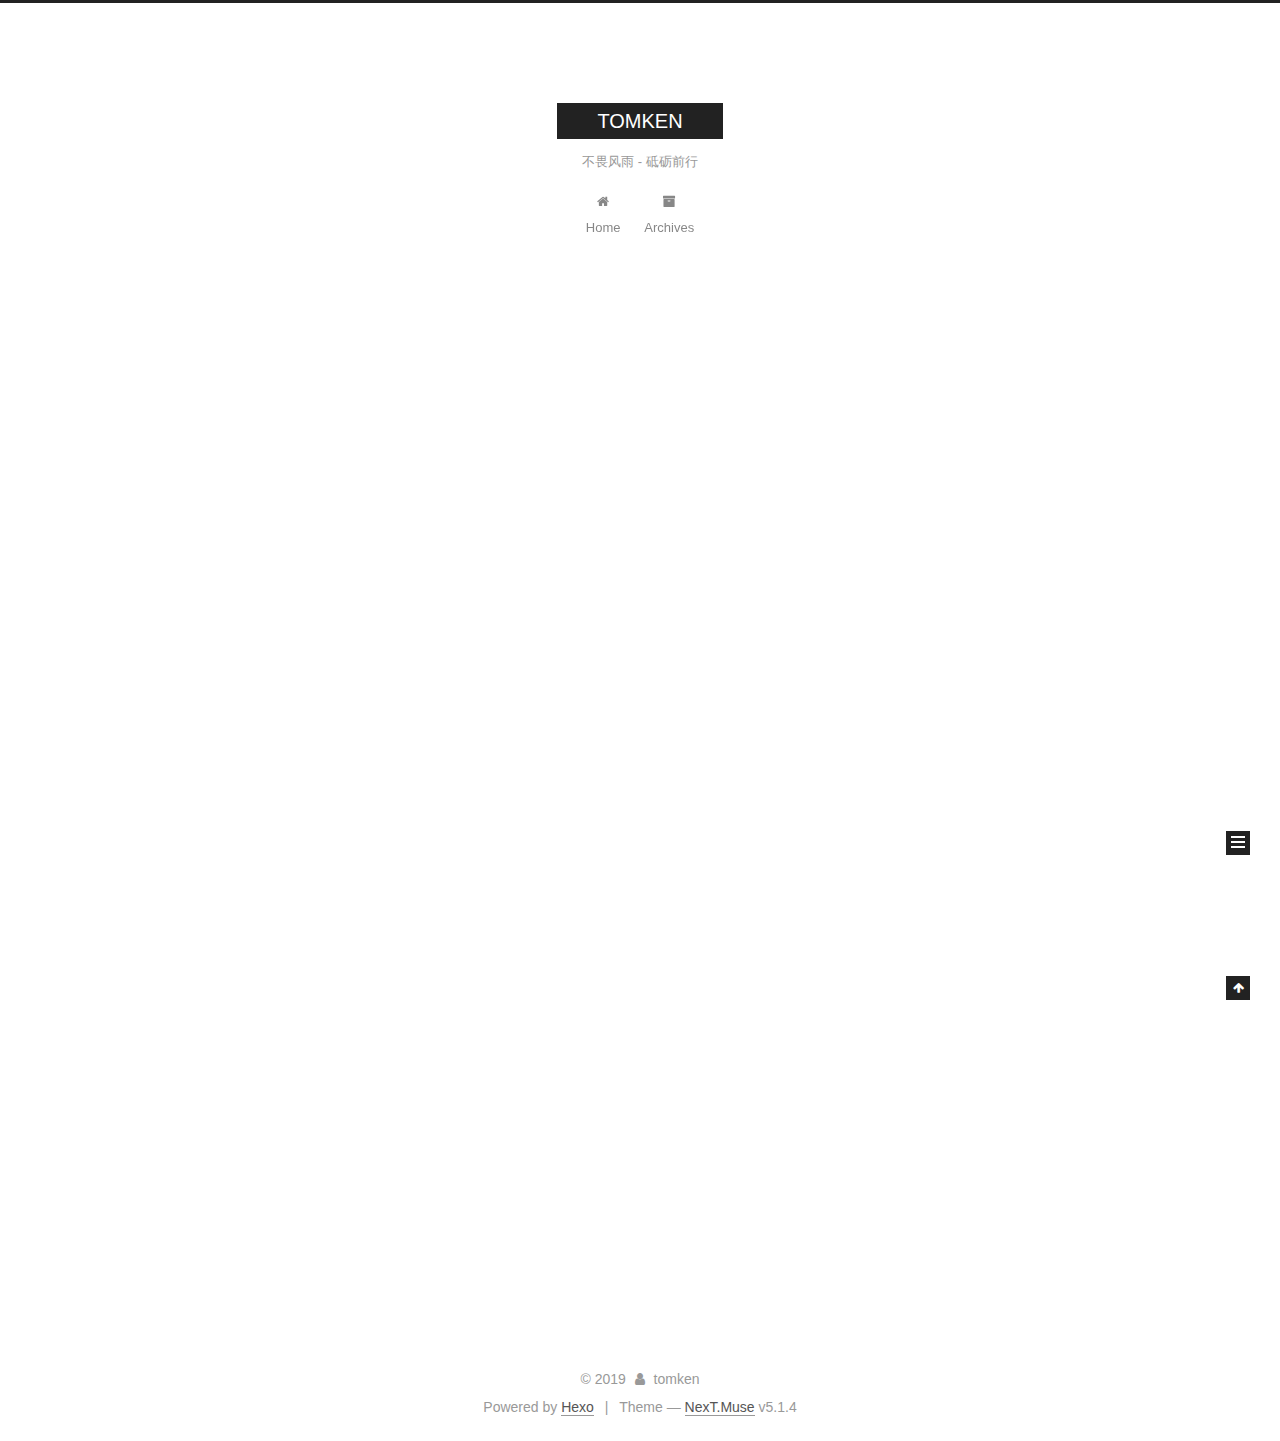
<file: index.html>
<!DOCTYPE html>



  


<html class="theme-next muse use-motion" lang="zh">
<head>
  <meta charset="UTF-8"/>
<meta http-equiv="X-UA-Compatible" content="IE=edge" />
<meta name="viewport" content="width=device-width, initial-scale=1, maximum-scale=1"/>
<meta name="theme-color" content="#222">









<meta http-equiv="Cache-Control" content="no-transform" />
<meta http-equiv="Cache-Control" content="no-siteapp" />
















  
  
  <link href="/lib/fancybox/source/jquery.fancybox.css?v=2.1.5" rel="stylesheet" type="text/css" />







<link href="/lib/font-awesome/css/font-awesome.min.css?v=4.6.2" rel="stylesheet" type="text/css" />

<link href="/css/main.css?v=5.1.4" rel="stylesheet" type="text/css" />


  <link rel="apple-touch-icon" sizes="180x180" href="/images/apple-touch-icon-next.png?v=5.1.4">


  <link rel="icon" type="image/png" sizes="32x32" href="/images/favicon-32x32-next.png?v=5.1.4">


  <link rel="icon" type="image/png" sizes="16x16" href="/images/favicon-16x16-next.png?v=5.1.4">


  <link rel="mask-icon" href="/images/logo.svg?v=5.1.4" color="#222">





  <meta name="keywords" content="Hexo, NexT" />










<meta property="og:type" content="website">
<meta property="og:title" content="TOMKEN">
<meta property="og:url" content="http:&#x2F;&#x2F;yoursite.com&#x2F;index.html">
<meta property="og:site_name" content="TOMKEN">
<meta property="article:author" content="tomken">
<meta name="twitter:card" content="summary">



<script type="text/javascript" id="hexo.configurations">
  var NexT = window.NexT || {};
  var CONFIG = {
    root: '/',
    scheme: 'Muse',
    version: '5.1.4',
    sidebar: {"position":"left","display":"post","offset":12,"b2t":false,"scrollpercent":false,"onmobile":false},
    fancybox: true,
    tabs: true,
    motion: {"enable":true,"async":false,"transition":{"post_block":"fadeIn","post_header":"slideDownIn","post_body":"slideDownIn","coll_header":"slideLeftIn","sidebar":"slideUpIn"}},
    duoshuo: {
      userId: '0',
      author: 'Author'
    },
    algolia: {
      applicationID: '',
      apiKey: '',
      indexName: '',
      hits: {"per_page":10},
      labels: {"input_placeholder":"Search for Posts","hits_empty":"We didn't find any results for the search: ${query}","hits_stats":"${hits} results found in ${time} ms"}
    }
  };
</script>



  <link rel="canonical" href="http://yoursite.com/"/>





  <title>TOMKEN</title>
  








<meta name="generator" content="Hexo 4.1.0"></head>

<body itemscope itemtype="http://schema.org/WebPage" lang="zh">

  
  
    
  

  <div class="container sidebar-position-left 
  page-home">
    <div class="headband"></div>

    <header id="header" class="header" itemscope itemtype="http://schema.org/WPHeader">
      <div class="header-inner"><div class="site-brand-wrapper">
  <div class="site-meta ">
    

    <div class="custom-logo-site-title">
      <a href="/"  class="brand" rel="start">
        <span class="logo-line-before"><i></i></span>
        <span class="site-title">TOMKEN</span>
        <span class="logo-line-after"><i></i></span>
      </a>
    </div>
      
        <p class="site-subtitle">不畏风雨 - 砥砺前行</p>
      
  </div>

  <div class="site-nav-toggle">
    <button>
      <span class="btn-bar"></span>
      <span class="btn-bar"></span>
      <span class="btn-bar"></span>
    </button>
  </div>
</div>

<nav class="site-nav">
  

  
    <ul id="menu" class="menu">
      
        
        <li class="menu-item menu-item-home">
          <a href="/%20" rel="section">
            
              <i class="menu-item-icon fa fa-fw fa-home"></i> <br />
            
            Home
          </a>
        </li>
      
        
        <li class="menu-item menu-item-archives">
          <a href="/archives/%20" rel="section">
            
              <i class="menu-item-icon fa fa-fw fa-archive"></i> <br />
            
            Archives
          </a>
        </li>
      

      
    </ul>
  

  
</nav>



 </div>
    </header>

    <main id="main" class="main">
      <div class="main-inner">
        <div class="content-wrap">
          <div id="content" class="content">
            
  <section id="posts" class="posts-expand">
    
      

  

  
  
  

  <article class="post post-type-normal" itemscope itemtype="http://schema.org/Article">
  
  
  
  <div class="post-block">
    <link itemprop="mainEntityOfPage" href="http://yoursite.com/2019/12/12/hello-world/">

    <span hidden itemprop="author" itemscope itemtype="http://schema.org/Person">
      <meta itemprop="name" content="tomken">
      <meta itemprop="description" content="">
      <meta itemprop="image" content="/images/avatar.gif">
    </span>

    <span hidden itemprop="publisher" itemscope itemtype="http://schema.org/Organization">
      <meta itemprop="name" content="TOMKEN">
    </span>

    
      <header class="post-header">

        
        
          <h1 class="post-title" itemprop="name headline">
                
                <a class="post-title-link" href="/2019/12/12/hello-world/" itemprop="url">Hello World</a></h1>
        

        <div class="post-meta">
          <span class="post-time">
            
              <span class="post-meta-item-icon">
                <i class="fa fa-calendar-o"></i>
              </span>
              
                <span class="post-meta-item-text">Posted on</span>
              
              <time title="Post created" itemprop="dateCreated datePublished" datetime="2019-12-12T08:47:57+08:00">
                2019-12-12
              </time>
            

            

            
          </span>

          

          
            
          

          
          

          

          

          

        </div>
      </header>
    

    
    
    
    <div class="post-body" itemprop="articleBody">

      
      

      
        
          
            <p>Welcome to <a href="https://hexo.io/" target="_blank" rel="noopener">Hexo</a>! This is your very first post. Check <a href="https://hexo.io/docs/" target="_blank" rel="noopener">documentation</a> for more info. If you get any problems when using Hexo, you can find the answer in <a href="https://hexo.io/docs/troubleshooting.html" target="_blank" rel="noopener">troubleshooting</a> or you can ask me on <a href="https://github.com/hexojs/hexo/issues" target="_blank" rel="noopener">GitHub</a>.</p>
<h2 id="Quick-Start"><a href="#Quick-Start" class="headerlink" title="Quick Start"></a>Quick Start</h2><h3 id="Create-a-new-post"><a href="#Create-a-new-post" class="headerlink" title="Create a new post"></a>Create a new post</h3><figure class="highlight bash"><table><tr><td class="gutter"><pre><span class="line">1</span><br></pre></td><td class="code"><pre><span class="line">$ hexo new <span class="string">"My New Post"</span></span><br></pre></td></tr></table></figure>

<p>More info: <a href="https://hexo.io/docs/writing.html" target="_blank" rel="noopener">Writing</a></p>
<h3 id="Run-server"><a href="#Run-server" class="headerlink" title="Run server"></a>Run server</h3><figure class="highlight bash"><table><tr><td class="gutter"><pre><span class="line">1</span><br></pre></td><td class="code"><pre><span class="line">$ hexo server</span><br></pre></td></tr></table></figure>

<p>More info: <a href="https://hexo.io/docs/server.html" target="_blank" rel="noopener">Server</a></p>
<h3 id="Generate-static-files"><a href="#Generate-static-files" class="headerlink" title="Generate static files"></a>Generate static files</h3><figure class="highlight bash"><table><tr><td class="gutter"><pre><span class="line">1</span><br></pre></td><td class="code"><pre><span class="line">$ hexo generate</span><br></pre></td></tr></table></figure>

<p>More info: <a href="https://hexo.io/docs/generating.html" target="_blank" rel="noopener">Generating</a></p>
<h3 id="Deploy-to-remote-sites"><a href="#Deploy-to-remote-sites" class="headerlink" title="Deploy to remote sites"></a>Deploy to remote sites</h3><figure class="highlight bash"><table><tr><td class="gutter"><pre><span class="line">1</span><br></pre></td><td class="code"><pre><span class="line">$ hexo deploy</span><br></pre></td></tr></table></figure>

<p>More info: <a href="https://hexo.io/docs/one-command-deployment.html" target="_blank" rel="noopener">Deployment</a></p>

          
        
      
    </div>
    
    
    

    

    

    

    <footer class="post-footer">
      

      

      

      
      
        <div class="post-eof"></div>
      
    </footer>
  </div>
  
  
  
  </article>


    
  </section>

  


          </div>
          


          

        </div>
        
          
  
  <div class="sidebar-toggle">
    <div class="sidebar-toggle-line-wrap">
      <span class="sidebar-toggle-line sidebar-toggle-line-first"></span>
      <span class="sidebar-toggle-line sidebar-toggle-line-middle"></span>
      <span class="sidebar-toggle-line sidebar-toggle-line-last"></span>
    </div>
  </div>

  <aside id="sidebar" class="sidebar">
    
    <div class="sidebar-inner">

      

      

      <section class="site-overview-wrap sidebar-panel sidebar-panel-active">
        <div class="site-overview">
          <div class="site-author motion-element" itemprop="author" itemscope itemtype="http://schema.org/Person">
            
              <p class="site-author-name" itemprop="name">tomken</p>
              <p class="site-description motion-element" itemprop="description"></p>
          </div>

          <nav class="site-state motion-element">

            
              <div class="site-state-item site-state-posts">
              
                <a href="/archives/%20%7C%7C%20archive">
              
                  <span class="site-state-item-count">1</span>
                  <span class="site-state-item-name">posts</span>
                </a>
              </div>
            

            

            

          </nav>

          

          

          
          

          
          

          

        </div>
      </section>

      

      

    </div>
  </aside>


        
      </div>
    </main>

    <footer id="footer" class="footer">
      <div class="footer-inner">
        <div class="copyright">&copy; <span itemprop="copyrightYear">2019</span>
  <span class="with-love">
    <i class="fa fa-user"></i>
  </span>
  <span class="author" itemprop="copyrightHolder">tomken</span>

  
</div>


  <div class="powered-by">Powered by <a class="theme-link" target="_blank" href="https://hexo.io">Hexo</a></div>



  <span class="post-meta-divider">|</span>



  <div class="theme-info">Theme &mdash; <a class="theme-link" target="_blank" href="https://github.com/iissnan/hexo-theme-next">NexT.Muse</a> v5.1.4</div>




        







        
      </div>
    </footer>

    
      <div class="back-to-top">
        <i class="fa fa-arrow-up"></i>
        
      </div>
    

    

  </div>

  

<script type="text/javascript">
  if (Object.prototype.toString.call(window.Promise) !== '[object Function]') {
    window.Promise = null;
  }
</script>









  












  
  
    <script type="text/javascript" src="/lib/jquery/index.js?v=2.1.3"></script>
  

  
  
    <script type="text/javascript" src="/lib/fastclick/lib/fastclick.min.js?v=1.0.6"></script>
  

  
  
    <script type="text/javascript" src="/lib/jquery_lazyload/jquery.lazyload.js?v=1.9.7"></script>
  

  
  
    <script type="text/javascript" src="/lib/velocity/velocity.min.js?v=1.2.1"></script>
  

  
  
    <script type="text/javascript" src="/lib/velocity/velocity.ui.min.js?v=1.2.1"></script>
  

  
  
    <script type="text/javascript" src="/lib/fancybox/source/jquery.fancybox.pack.js?v=2.1.5"></script>
  


  


  <script type="text/javascript" src="/js/src/utils.js?v=5.1.4"></script>

  <script type="text/javascript" src="/js/src/motion.js?v=5.1.4"></script>



  
  

  

  


  <script type="text/javascript" src="/js/src/bootstrap.js?v=5.1.4"></script>



  


  




	





  





  












  





  

  

  

  
  

  

  

  

</body>
</html>
</file>
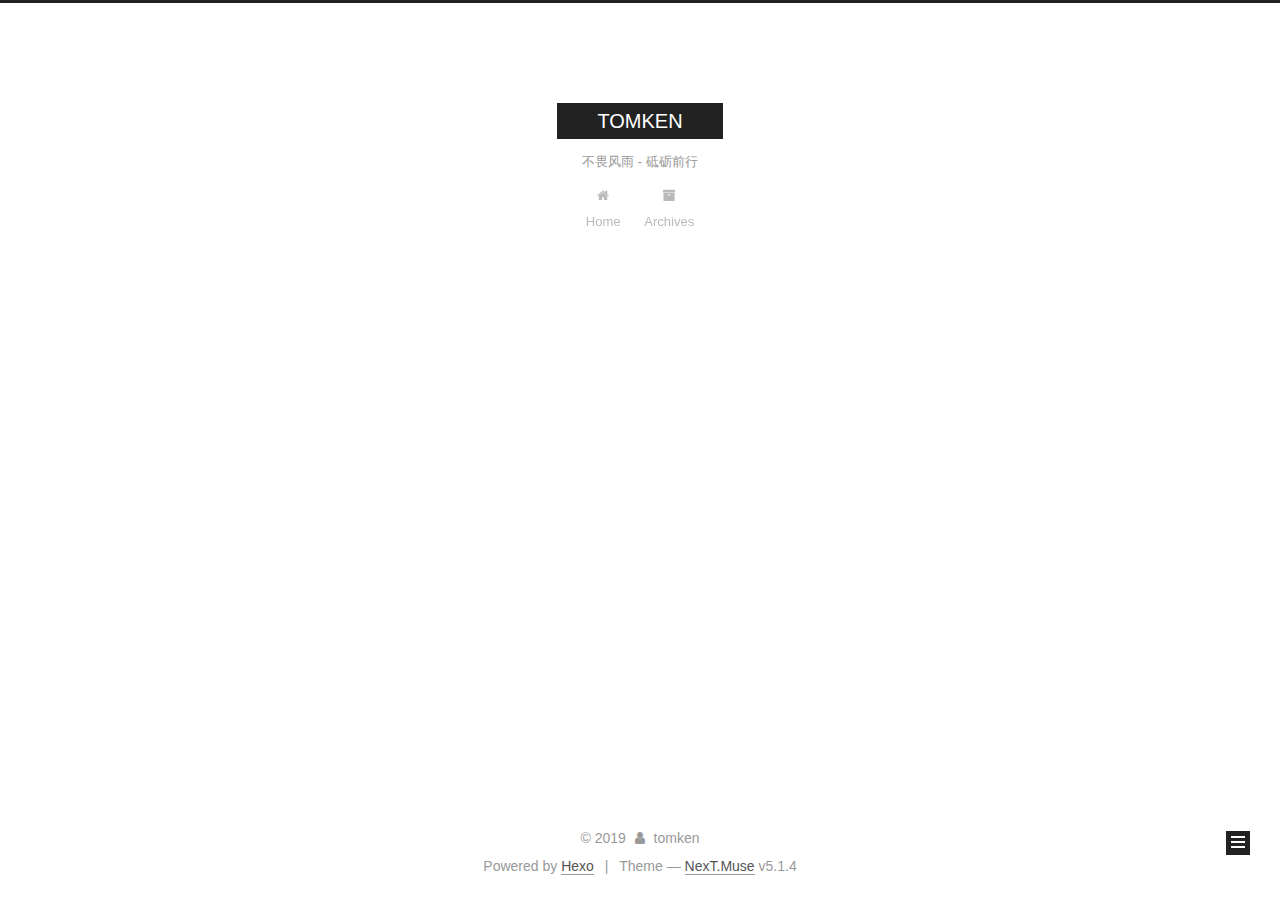
<file: archives/index.html>
<!DOCTYPE html>



  


<html class="theme-next muse use-motion" lang="zh">
<head>
  <meta charset="UTF-8"/>
<meta http-equiv="X-UA-Compatible" content="IE=edge" />
<meta name="viewport" content="width=device-width, initial-scale=1, maximum-scale=1"/>
<meta name="theme-color" content="#222">









<meta http-equiv="Cache-Control" content="no-transform" />
<meta http-equiv="Cache-Control" content="no-siteapp" />
















  
  
  <link href="/lib/fancybox/source/jquery.fancybox.css?v=2.1.5" rel="stylesheet" type="text/css" />







<link href="/lib/font-awesome/css/font-awesome.min.css?v=4.6.2" rel="stylesheet" type="text/css" />

<link href="/css/main.css?v=5.1.4" rel="stylesheet" type="text/css" />


  <link rel="apple-touch-icon" sizes="180x180" href="/images/apple-touch-icon-next.png?v=5.1.4">


  <link rel="icon" type="image/png" sizes="32x32" href="/images/favicon-32x32-next.png?v=5.1.4">


  <link rel="icon" type="image/png" sizes="16x16" href="/images/favicon-16x16-next.png?v=5.1.4">


  <link rel="mask-icon" href="/images/logo.svg?v=5.1.4" color="#222">





  <meta name="keywords" content="Hexo, NexT" />










<meta property="og:type" content="website">
<meta property="og:title" content="TOMKEN">
<meta property="og:url" content="http:&#x2F;&#x2F;yoursite.com&#x2F;archives&#x2F;index.html">
<meta property="og:site_name" content="TOMKEN">
<meta property="article:author" content="tomken">
<meta name="twitter:card" content="summary">



<script type="text/javascript" id="hexo.configurations">
  var NexT = window.NexT || {};
  var CONFIG = {
    root: '/',
    scheme: 'Muse',
    version: '5.1.4',
    sidebar: {"position":"left","display":"post","offset":12,"b2t":false,"scrollpercent":false,"onmobile":false},
    fancybox: true,
    tabs: true,
    motion: {"enable":true,"async":false,"transition":{"post_block":"fadeIn","post_header":"slideDownIn","post_body":"slideDownIn","coll_header":"slideLeftIn","sidebar":"slideUpIn"}},
    duoshuo: {
      userId: '0',
      author: 'Author'
    },
    algolia: {
      applicationID: '',
      apiKey: '',
      indexName: '',
      hits: {"per_page":10},
      labels: {"input_placeholder":"Search for Posts","hits_empty":"We didn't find any results for the search: ${query}","hits_stats":"${hits} results found in ${time} ms"}
    }
  };
</script>



  <link rel="canonical" href="http://yoursite.com/archives/"/>





  <title>Archive | TOMKEN</title>
  








<meta name="generator" content="Hexo 4.1.0"></head>

<body itemscope itemtype="http://schema.org/WebPage" lang="zh">

  
  
    
  

  <div class="container sidebar-position-left page-archive">
    <div class="headband"></div>

    <header id="header" class="header" itemscope itemtype="http://schema.org/WPHeader">
      <div class="header-inner"><div class="site-brand-wrapper">
  <div class="site-meta ">
    

    <div class="custom-logo-site-title">
      <a href="/"  class="brand" rel="start">
        <span class="logo-line-before"><i></i></span>
        <span class="site-title">TOMKEN</span>
        <span class="logo-line-after"><i></i></span>
      </a>
    </div>
      
        <p class="site-subtitle">不畏风雨 - 砥砺前行</p>
      
  </div>

  <div class="site-nav-toggle">
    <button>
      <span class="btn-bar"></span>
      <span class="btn-bar"></span>
      <span class="btn-bar"></span>
    </button>
  </div>
</div>

<nav class="site-nav">
  

  
    <ul id="menu" class="menu">
      
        
        <li class="menu-item menu-item-home">
          <a href="/%20" rel="section">
            
              <i class="menu-item-icon fa fa-fw fa-home"></i> <br />
            
            Home
          </a>
        </li>
      
        
        <li class="menu-item menu-item-archives">
          <a href="/archives/%20" rel="section">
            
              <i class="menu-item-icon fa fa-fw fa-archive"></i> <br />
            
            Archives
          </a>
        </li>
      

      
    </ul>
  

  
</nav>



 </div>
    </header>

    <main id="main" class="main">
      <div class="main-inner">
        <div class="content-wrap">
          <div id="content" class="content">
            

  
  
  
  <div class="post-block archive">
    <div id="posts" class="posts-collapse">
      <span class="archive-move-on"></span>

      <span class="archive-page-counter">
        
        
        
          
        
        Um..! 1 post. Keep on posting.
      </span>

      

        
        
        

        
          
          <div class="collection-title">
            <h1 class="archive-year" id="archive-year-2019">2019</h1>
          </div>
        
        

        

  <article class="post post-type-normal" itemscope itemtype="http://schema.org/Article">
    <header class="post-header">

      <h2 class="post-title">
        
            <a class="post-title-link" href="/2019/12/12/hello-world/" itemprop="url">
              
                <span itemprop="name">Hello World</span>
              
            </a>
        
      </h2>

      <div class="post-meta">
        <time class="post-time" itemprop="dateCreated"
              datetime="2019-12-12T08:47:57+08:00"
              content="2019-12-12" >
          12-12
        </time>
      </div>

    </header>
  </article>



      

    </div>
  </div>
  
  
  

  



          </div>
          


          

        </div>
        
          
  
  <div class="sidebar-toggle">
    <div class="sidebar-toggle-line-wrap">
      <span class="sidebar-toggle-line sidebar-toggle-line-first"></span>
      <span class="sidebar-toggle-line sidebar-toggle-line-middle"></span>
      <span class="sidebar-toggle-line sidebar-toggle-line-last"></span>
    </div>
  </div>

  <aside id="sidebar" class="sidebar">
    
    <div class="sidebar-inner">

      

      

      <section class="site-overview-wrap sidebar-panel sidebar-panel-active">
        <div class="site-overview">
          <div class="site-author motion-element" itemprop="author" itemscope itemtype="http://schema.org/Person">
            
              <p class="site-author-name" itemprop="name">tomken</p>
              <p class="site-description motion-element" itemprop="description"></p>
          </div>

          <nav class="site-state motion-element">

            
              <div class="site-state-item site-state-posts">
              
                <a href="/archives/%20%7C%7C%20archive">
              
                  <span class="site-state-item-count">1</span>
                  <span class="site-state-item-name">posts</span>
                </a>
              </div>
            

            

            

          </nav>

          

          

          
          

          
          

          

        </div>
      </section>

      

      

    </div>
  </aside>


        
      </div>
    </main>

    <footer id="footer" class="footer">
      <div class="footer-inner">
        <div class="copyright">&copy; <span itemprop="copyrightYear">2019</span>
  <span class="with-love">
    <i class="fa fa-user"></i>
  </span>
  <span class="author" itemprop="copyrightHolder">tomken</span>

  
</div>


  <div class="powered-by">Powered by <a class="theme-link" target="_blank" href="https://hexo.io">Hexo</a></div>



  <span class="post-meta-divider">|</span>



  <div class="theme-info">Theme &mdash; <a class="theme-link" target="_blank" href="https://github.com/iissnan/hexo-theme-next">NexT.Muse</a> v5.1.4</div>




        







        
      </div>
    </footer>

    
      <div class="back-to-top">
        <i class="fa fa-arrow-up"></i>
        
      </div>
    

    

  </div>

  

<script type="text/javascript">
  if (Object.prototype.toString.call(window.Promise) !== '[object Function]') {
    window.Promise = null;
  }
</script>









  












  
  
    <script type="text/javascript" src="/lib/jquery/index.js?v=2.1.3"></script>
  

  
  
    <script type="text/javascript" src="/lib/fastclick/lib/fastclick.min.js?v=1.0.6"></script>
  

  
  
    <script type="text/javascript" src="/lib/jquery_lazyload/jquery.lazyload.js?v=1.9.7"></script>
  

  
  
    <script type="text/javascript" src="/lib/velocity/velocity.min.js?v=1.2.1"></script>
  

  
  
    <script type="text/javascript" src="/lib/velocity/velocity.ui.min.js?v=1.2.1"></script>
  

  
  
    <script type="text/javascript" src="/lib/fancybox/source/jquery.fancybox.pack.js?v=2.1.5"></script>
  


  


  <script type="text/javascript" src="/js/src/utils.js?v=5.1.4"></script>

  <script type="text/javascript" src="/js/src/motion.js?v=5.1.4"></script>



  
  

  

  


  <script type="text/javascript" src="/js/src/bootstrap.js?v=5.1.4"></script>



  


  




	





  





  












  





  

  

  

  
  

  

  

  

</body>
</html>
</file>
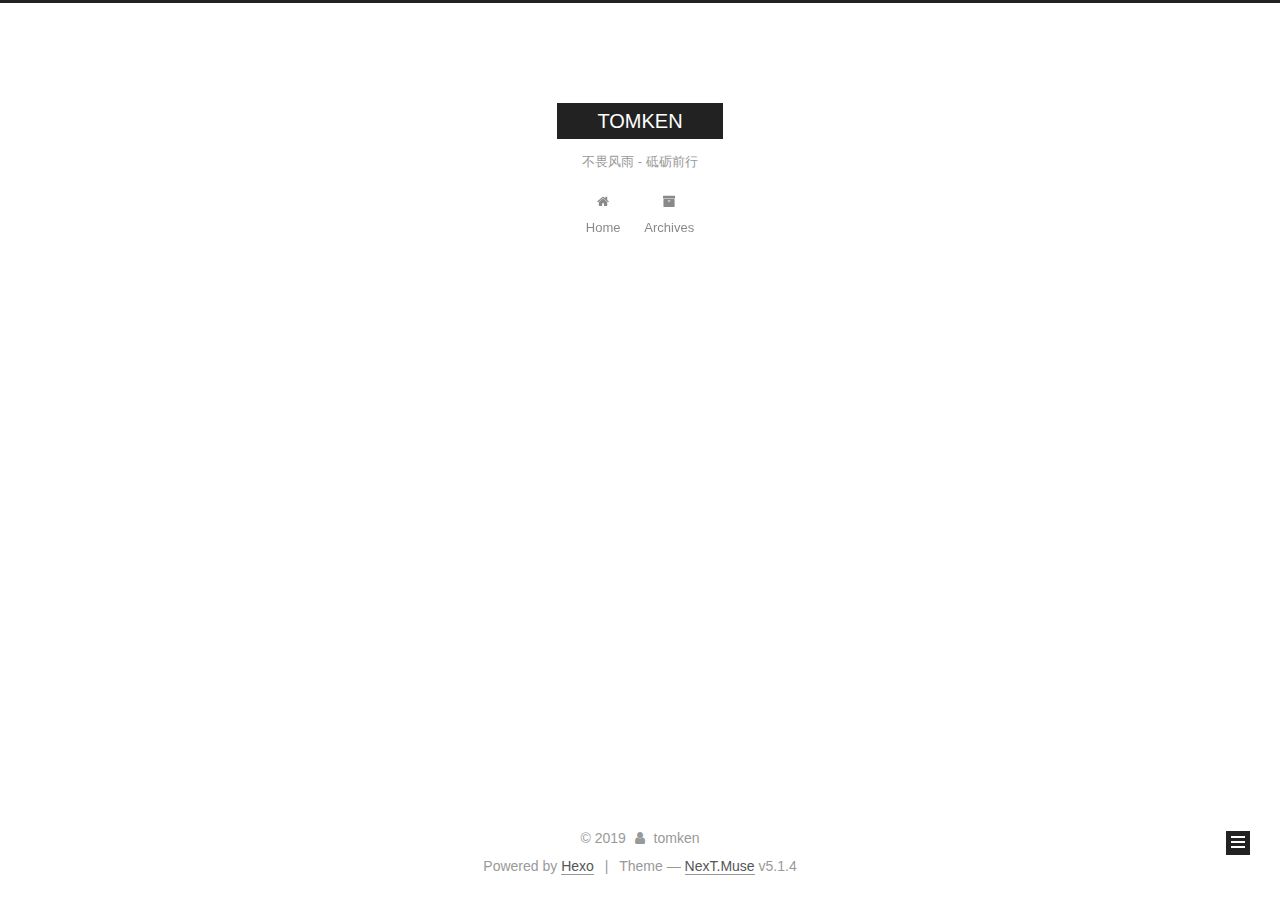
<file: archives/2019/index.html>
<!DOCTYPE html>



  


<html class="theme-next muse use-motion" lang="zh">
<head>
  <meta charset="UTF-8"/>
<meta http-equiv="X-UA-Compatible" content="IE=edge" />
<meta name="viewport" content="width=device-width, initial-scale=1, maximum-scale=1"/>
<meta name="theme-color" content="#222">









<meta http-equiv="Cache-Control" content="no-transform" />
<meta http-equiv="Cache-Control" content="no-siteapp" />
















  
  
  <link href="/lib/fancybox/source/jquery.fancybox.css?v=2.1.5" rel="stylesheet" type="text/css" />







<link href="/lib/font-awesome/css/font-awesome.min.css?v=4.6.2" rel="stylesheet" type="text/css" />

<link href="/css/main.css?v=5.1.4" rel="stylesheet" type="text/css" />


  <link rel="apple-touch-icon" sizes="180x180" href="/images/apple-touch-icon-next.png?v=5.1.4">


  <link rel="icon" type="image/png" sizes="32x32" href="/images/favicon-32x32-next.png?v=5.1.4">


  <link rel="icon" type="image/png" sizes="16x16" href="/images/favicon-16x16-next.png?v=5.1.4">


  <link rel="mask-icon" href="/images/logo.svg?v=5.1.4" color="#222">





  <meta name="keywords" content="Hexo, NexT" />










<meta property="og:type" content="website">
<meta property="og:title" content="TOMKEN">
<meta property="og:url" content="http:&#x2F;&#x2F;yoursite.com&#x2F;archives&#x2F;2019&#x2F;index.html">
<meta property="og:site_name" content="TOMKEN">
<meta property="article:author" content="tomken">
<meta name="twitter:card" content="summary">



<script type="text/javascript" id="hexo.configurations">
  var NexT = window.NexT || {};
  var CONFIG = {
    root: '/',
    scheme: 'Muse',
    version: '5.1.4',
    sidebar: {"position":"left","display":"post","offset":12,"b2t":false,"scrollpercent":false,"onmobile":false},
    fancybox: true,
    tabs: true,
    motion: {"enable":true,"async":false,"transition":{"post_block":"fadeIn","post_header":"slideDownIn","post_body":"slideDownIn","coll_header":"slideLeftIn","sidebar":"slideUpIn"}},
    duoshuo: {
      userId: '0',
      author: 'Author'
    },
    algolia: {
      applicationID: '',
      apiKey: '',
      indexName: '',
      hits: {"per_page":10},
      labels: {"input_placeholder":"Search for Posts","hits_empty":"We didn't find any results for the search: ${query}","hits_stats":"${hits} results found in ${time} ms"}
    }
  };
</script>



  <link rel="canonical" href="http://yoursite.com/archives/2019/"/>





  <title>Archive | TOMKEN</title>
  








<meta name="generator" content="Hexo 4.1.0"></head>

<body itemscope itemtype="http://schema.org/WebPage" lang="zh">

  
  
    
  

  <div class="container sidebar-position-left page-archive">
    <div class="headband"></div>

    <header id="header" class="header" itemscope itemtype="http://schema.org/WPHeader">
      <div class="header-inner"><div class="site-brand-wrapper">
  <div class="site-meta ">
    

    <div class="custom-logo-site-title">
      <a href="/"  class="brand" rel="start">
        <span class="logo-line-before"><i></i></span>
        <span class="site-title">TOMKEN</span>
        <span class="logo-line-after"><i></i></span>
      </a>
    </div>
      
        <p class="site-subtitle">不畏风雨 - 砥砺前行</p>
      
  </div>

  <div class="site-nav-toggle">
    <button>
      <span class="btn-bar"></span>
      <span class="btn-bar"></span>
      <span class="btn-bar"></span>
    </button>
  </div>
</div>

<nav class="site-nav">
  

  
    <ul id="menu" class="menu">
      
        
        <li class="menu-item menu-item-home">
          <a href="/%20" rel="section">
            
              <i class="menu-item-icon fa fa-fw fa-home"></i> <br />
            
            Home
          </a>
        </li>
      
        
        <li class="menu-item menu-item-archives">
          <a href="/archives/%20" rel="section">
            
              <i class="menu-item-icon fa fa-fw fa-archive"></i> <br />
            
            Archives
          </a>
        </li>
      

      
    </ul>
  

  
</nav>



 </div>
    </header>

    <main id="main" class="main">
      <div class="main-inner">
        <div class="content-wrap">
          <div id="content" class="content">
            

  
  
  
  <div class="post-block archive">
    <div id="posts" class="posts-collapse">
      <span class="archive-move-on"></span>

      <span class="archive-page-counter">
        
        
        
          
        
        Um..! 1 post. Keep on posting.
      </span>

      

        
        
        

        
          
          <div class="collection-title">
            <h1 class="archive-year" id="archive-year-2019">2019</h1>
          </div>
        
        

        

  <article class="post post-type-normal" itemscope itemtype="http://schema.org/Article">
    <header class="post-header">

      <h2 class="post-title">
        
            <a class="post-title-link" href="/2019/12/12/hello-world/" itemprop="url">
              
                <span itemprop="name">Hello World</span>
              
            </a>
        
      </h2>

      <div class="post-meta">
        <time class="post-time" itemprop="dateCreated"
              datetime="2019-12-12T08:47:57+08:00"
              content="2019-12-12" >
          12-12
        </time>
      </div>

    </header>
  </article>



      

    </div>
  </div>
  
  
  

  



          </div>
          


          

        </div>
        
          
  
  <div class="sidebar-toggle">
    <div class="sidebar-toggle-line-wrap">
      <span class="sidebar-toggle-line sidebar-toggle-line-first"></span>
      <span class="sidebar-toggle-line sidebar-toggle-line-middle"></span>
      <span class="sidebar-toggle-line sidebar-toggle-line-last"></span>
    </div>
  </div>

  <aside id="sidebar" class="sidebar">
    
    <div class="sidebar-inner">

      

      

      <section class="site-overview-wrap sidebar-panel sidebar-panel-active">
        <div class="site-overview">
          <div class="site-author motion-element" itemprop="author" itemscope itemtype="http://schema.org/Person">
            
              <p class="site-author-name" itemprop="name">tomken</p>
              <p class="site-description motion-element" itemprop="description"></p>
          </div>

          <nav class="site-state motion-element">

            
              <div class="site-state-item site-state-posts">
              
                <a href="/archives/%20%7C%7C%20archive">
              
                  <span class="site-state-item-count">1</span>
                  <span class="site-state-item-name">posts</span>
                </a>
              </div>
            

            

            

          </nav>

          

          

          
          

          
          

          

        </div>
      </section>

      

      

    </div>
  </aside>


        
      </div>
    </main>

    <footer id="footer" class="footer">
      <div class="footer-inner">
        <div class="copyright">&copy; <span itemprop="copyrightYear">2019</span>
  <span class="with-love">
    <i class="fa fa-user"></i>
  </span>
  <span class="author" itemprop="copyrightHolder">tomken</span>

  
</div>


  <div class="powered-by">Powered by <a class="theme-link" target="_blank" href="https://hexo.io">Hexo</a></div>



  <span class="post-meta-divider">|</span>



  <div class="theme-info">Theme &mdash; <a class="theme-link" target="_blank" href="https://github.com/iissnan/hexo-theme-next">NexT.Muse</a> v5.1.4</div>




        







        
      </div>
    </footer>

    
      <div class="back-to-top">
        <i class="fa fa-arrow-up"></i>
        
      </div>
    

    

  </div>

  

<script type="text/javascript">
  if (Object.prototype.toString.call(window.Promise) !== '[object Function]') {
    window.Promise = null;
  }
</script>









  












  
  
    <script type="text/javascript" src="/lib/jquery/index.js?v=2.1.3"></script>
  

  
  
    <script type="text/javascript" src="/lib/fastclick/lib/fastclick.min.js?v=1.0.6"></script>
  

  
  
    <script type="text/javascript" src="/lib/jquery_lazyload/jquery.lazyload.js?v=1.9.7"></script>
  

  
  
    <script type="text/javascript" src="/lib/velocity/velocity.min.js?v=1.2.1"></script>
  

  
  
    <script type="text/javascript" src="/lib/velocity/velocity.ui.min.js?v=1.2.1"></script>
  

  
  
    <script type="text/javascript" src="/lib/fancybox/source/jquery.fancybox.pack.js?v=2.1.5"></script>
  


  


  <script type="text/javascript" src="/js/src/utils.js?v=5.1.4"></script>

  <script type="text/javascript" src="/js/src/motion.js?v=5.1.4"></script>



  
  

  

  


  <script type="text/javascript" src="/js/src/bootstrap.js?v=5.1.4"></script>



  


  




	





  





  












  





  

  

  

  
  

  

  

  

</body>
</html>
</file>
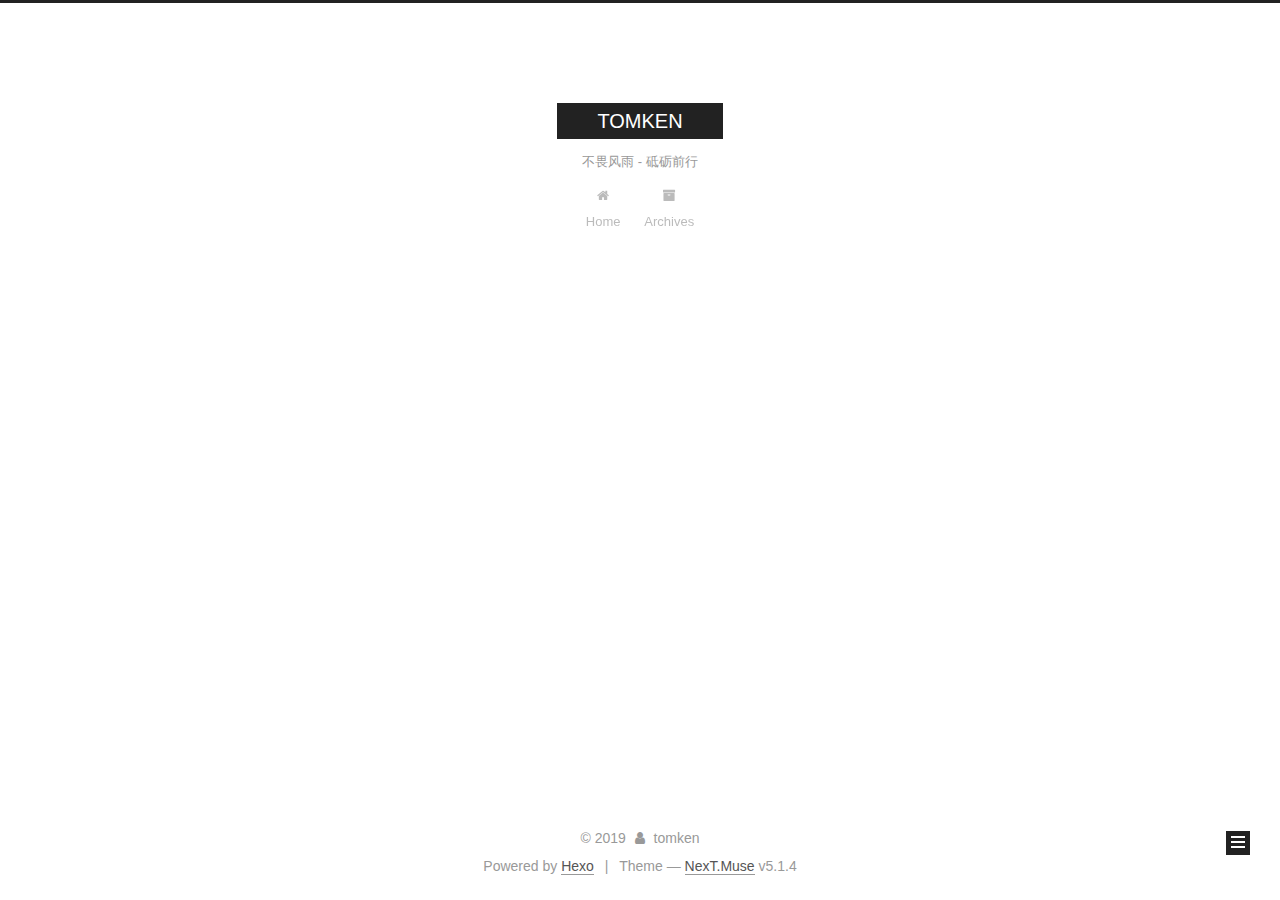
<file: archives/2019/12/index.html>
<!DOCTYPE html>



  


<html class="theme-next muse use-motion" lang="zh">
<head>
  <meta charset="UTF-8"/>
<meta http-equiv="X-UA-Compatible" content="IE=edge" />
<meta name="viewport" content="width=device-width, initial-scale=1, maximum-scale=1"/>
<meta name="theme-color" content="#222">









<meta http-equiv="Cache-Control" content="no-transform" />
<meta http-equiv="Cache-Control" content="no-siteapp" />
















  
  
  <link href="/lib/fancybox/source/jquery.fancybox.css?v=2.1.5" rel="stylesheet" type="text/css" />







<link href="/lib/font-awesome/css/font-awesome.min.css?v=4.6.2" rel="stylesheet" type="text/css" />

<link href="/css/main.css?v=5.1.4" rel="stylesheet" type="text/css" />


  <link rel="apple-touch-icon" sizes="180x180" href="/images/apple-touch-icon-next.png?v=5.1.4">


  <link rel="icon" type="image/png" sizes="32x32" href="/images/favicon-32x32-next.png?v=5.1.4">


  <link rel="icon" type="image/png" sizes="16x16" href="/images/favicon-16x16-next.png?v=5.1.4">


  <link rel="mask-icon" href="/images/logo.svg?v=5.1.4" color="#222">





  <meta name="keywords" content="Hexo, NexT" />










<meta property="og:type" content="website">
<meta property="og:title" content="TOMKEN">
<meta property="og:url" content="http:&#x2F;&#x2F;yoursite.com&#x2F;archives&#x2F;2019&#x2F;12&#x2F;index.html">
<meta property="og:site_name" content="TOMKEN">
<meta property="article:author" content="tomken">
<meta name="twitter:card" content="summary">



<script type="text/javascript" id="hexo.configurations">
  var NexT = window.NexT || {};
  var CONFIG = {
    root: '/',
    scheme: 'Muse',
    version: '5.1.4',
    sidebar: {"position":"left","display":"post","offset":12,"b2t":false,"scrollpercent":false,"onmobile":false},
    fancybox: true,
    tabs: true,
    motion: {"enable":true,"async":false,"transition":{"post_block":"fadeIn","post_header":"slideDownIn","post_body":"slideDownIn","coll_header":"slideLeftIn","sidebar":"slideUpIn"}},
    duoshuo: {
      userId: '0',
      author: 'Author'
    },
    algolia: {
      applicationID: '',
      apiKey: '',
      indexName: '',
      hits: {"per_page":10},
      labels: {"input_placeholder":"Search for Posts","hits_empty":"We didn't find any results for the search: ${query}","hits_stats":"${hits} results found in ${time} ms"}
    }
  };
</script>



  <link rel="canonical" href="http://yoursite.com/archives/2019/12/"/>





  <title>Archive | TOMKEN</title>
  








<meta name="generator" content="Hexo 4.1.0"></head>

<body itemscope itemtype="http://schema.org/WebPage" lang="zh">

  
  
    
  

  <div class="container sidebar-position-left page-archive">
    <div class="headband"></div>

    <header id="header" class="header" itemscope itemtype="http://schema.org/WPHeader">
      <div class="header-inner"><div class="site-brand-wrapper">
  <div class="site-meta ">
    

    <div class="custom-logo-site-title">
      <a href="/"  class="brand" rel="start">
        <span class="logo-line-before"><i></i></span>
        <span class="site-title">TOMKEN</span>
        <span class="logo-line-after"><i></i></span>
      </a>
    </div>
      
        <p class="site-subtitle">不畏风雨 - 砥砺前行</p>
      
  </div>

  <div class="site-nav-toggle">
    <button>
      <span class="btn-bar"></span>
      <span class="btn-bar"></span>
      <span class="btn-bar"></span>
    </button>
  </div>
</div>

<nav class="site-nav">
  

  
    <ul id="menu" class="menu">
      
        
        <li class="menu-item menu-item-home">
          <a href="/%20" rel="section">
            
              <i class="menu-item-icon fa fa-fw fa-home"></i> <br />
            
            Home
          </a>
        </li>
      
        
        <li class="menu-item menu-item-archives">
          <a href="/archives/%20" rel="section">
            
              <i class="menu-item-icon fa fa-fw fa-archive"></i> <br />
            
            Archives
          </a>
        </li>
      

      
    </ul>
  

  
</nav>



 </div>
    </header>

    <main id="main" class="main">
      <div class="main-inner">
        <div class="content-wrap">
          <div id="content" class="content">
            

  
  
  
  <div class="post-block archive">
    <div id="posts" class="posts-collapse">
      <span class="archive-move-on"></span>

      <span class="archive-page-counter">
        
        
        
          
        
        Um..! 1 post. Keep on posting.
      </span>

      

        
        
        

        
          
          <div class="collection-title">
            <h1 class="archive-year" id="archive-year-2019">2019</h1>
          </div>
        
        

        

  <article class="post post-type-normal" itemscope itemtype="http://schema.org/Article">
    <header class="post-header">

      <h2 class="post-title">
        
            <a class="post-title-link" href="/2019/12/12/hello-world/" itemprop="url">
              
                <span itemprop="name">Hello World</span>
              
            </a>
        
      </h2>

      <div class="post-meta">
        <time class="post-time" itemprop="dateCreated"
              datetime="2019-12-12T08:47:57+08:00"
              content="2019-12-12" >
          12-12
        </time>
      </div>

    </header>
  </article>



      

    </div>
  </div>
  
  
  

  



          </div>
          


          

        </div>
        
          
  
  <div class="sidebar-toggle">
    <div class="sidebar-toggle-line-wrap">
      <span class="sidebar-toggle-line sidebar-toggle-line-first"></span>
      <span class="sidebar-toggle-line sidebar-toggle-line-middle"></span>
      <span class="sidebar-toggle-line sidebar-toggle-line-last"></span>
    </div>
  </div>

  <aside id="sidebar" class="sidebar">
    
    <div class="sidebar-inner">

      

      

      <section class="site-overview-wrap sidebar-panel sidebar-panel-active">
        <div class="site-overview">
          <div class="site-author motion-element" itemprop="author" itemscope itemtype="http://schema.org/Person">
            
              <p class="site-author-name" itemprop="name">tomken</p>
              <p class="site-description motion-element" itemprop="description"></p>
          </div>

          <nav class="site-state motion-element">

            
              <div class="site-state-item site-state-posts">
              
                <a href="/archives/%20%7C%7C%20archive">
              
                  <span class="site-state-item-count">1</span>
                  <span class="site-state-item-name">posts</span>
                </a>
              </div>
            

            

            

          </nav>

          

          

          
          

          
          

          

        </div>
      </section>

      

      

    </div>
  </aside>


        
      </div>
    </main>

    <footer id="footer" class="footer">
      <div class="footer-inner">
        <div class="copyright">&copy; <span itemprop="copyrightYear">2019</span>
  <span class="with-love">
    <i class="fa fa-user"></i>
  </span>
  <span class="author" itemprop="copyrightHolder">tomken</span>

  
</div>


  <div class="powered-by">Powered by <a class="theme-link" target="_blank" href="https://hexo.io">Hexo</a></div>



  <span class="post-meta-divider">|</span>



  <div class="theme-info">Theme &mdash; <a class="theme-link" target="_blank" href="https://github.com/iissnan/hexo-theme-next">NexT.Muse</a> v5.1.4</div>




        







        
      </div>
    </footer>

    
      <div class="back-to-top">
        <i class="fa fa-arrow-up"></i>
        
      </div>
    

    

  </div>

  

<script type="text/javascript">
  if (Object.prototype.toString.call(window.Promise) !== '[object Function]') {
    window.Promise = null;
  }
</script>









  












  
  
    <script type="text/javascript" src="/lib/jquery/index.js?v=2.1.3"></script>
  

  
  
    <script type="text/javascript" src="/lib/fastclick/lib/fastclick.min.js?v=1.0.6"></script>
  

  
  
    <script type="text/javascript" src="/lib/jquery_lazyload/jquery.lazyload.js?v=1.9.7"></script>
  

  
  
    <script type="text/javascript" src="/lib/velocity/velocity.min.js?v=1.2.1"></script>
  

  
  
    <script type="text/javascript" src="/lib/velocity/velocity.ui.min.js?v=1.2.1"></script>
  

  
  
    <script type="text/javascript" src="/lib/fancybox/source/jquery.fancybox.pack.js?v=2.1.5"></script>
  


  


  <script type="text/javascript" src="/js/src/utils.js?v=5.1.4"></script>

  <script type="text/javascript" src="/js/src/motion.js?v=5.1.4"></script>



  
  

  

  


  <script type="text/javascript" src="/js/src/bootstrap.js?v=5.1.4"></script>



  


  




	





  





  












  





  

  

  

  
  

  

  

  

</body>
</html>
</file>
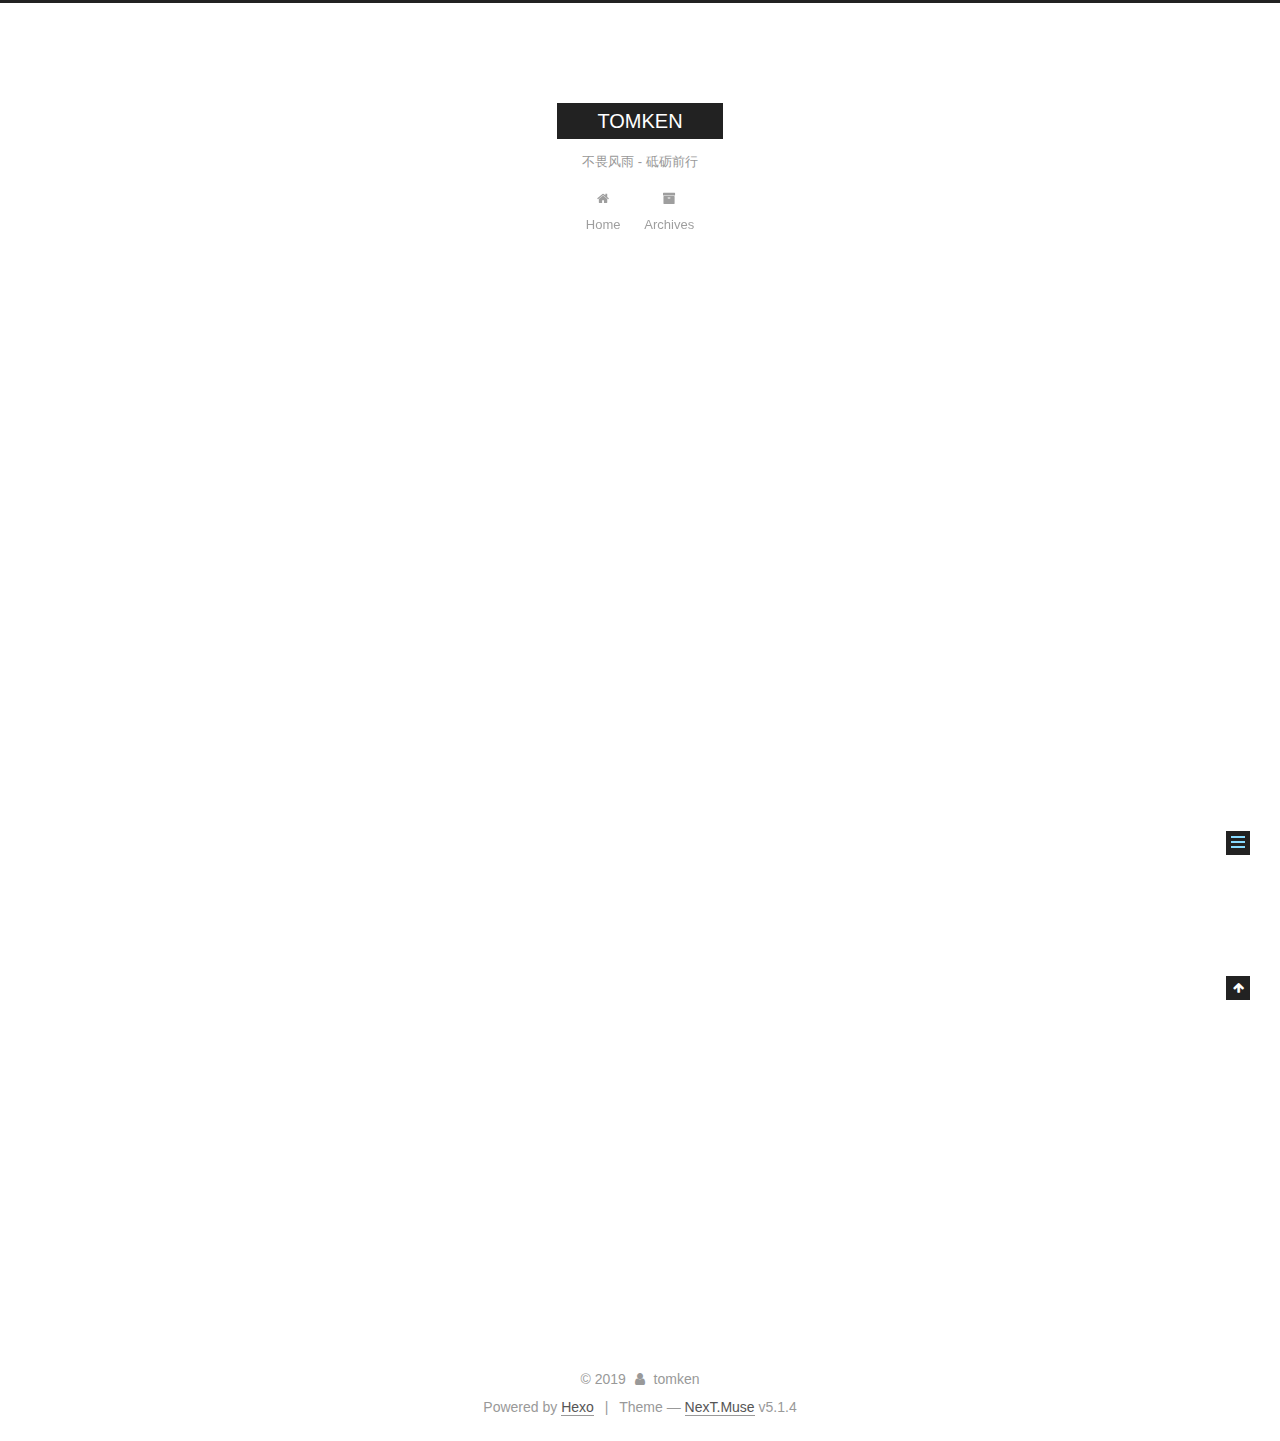
<file: 2019/12/12/hello-world/index.html>
<!DOCTYPE html>



  


<html class="theme-next muse use-motion" lang="zh">
<head>
  <meta charset="UTF-8"/>
<meta http-equiv="X-UA-Compatible" content="IE=edge" />
<meta name="viewport" content="width=device-width, initial-scale=1, maximum-scale=1"/>
<meta name="theme-color" content="#222">









<meta http-equiv="Cache-Control" content="no-transform" />
<meta http-equiv="Cache-Control" content="no-siteapp" />
















  
  
  <link href="/lib/fancybox/source/jquery.fancybox.css?v=2.1.5" rel="stylesheet" type="text/css" />







<link href="/lib/font-awesome/css/font-awesome.min.css?v=4.6.2" rel="stylesheet" type="text/css" />

<link href="/css/main.css?v=5.1.4" rel="stylesheet" type="text/css" />


  <link rel="apple-touch-icon" sizes="180x180" href="/images/apple-touch-icon-next.png?v=5.1.4">


  <link rel="icon" type="image/png" sizes="32x32" href="/images/favicon-32x32-next.png?v=5.1.4">


  <link rel="icon" type="image/png" sizes="16x16" href="/images/favicon-16x16-next.png?v=5.1.4">


  <link rel="mask-icon" href="/images/logo.svg?v=5.1.4" color="#222">





  <meta name="keywords" content="Hexo, NexT" />










<meta name="description" content="Welcome to Hexo! This is your very first post. Check documentation for more info. If you get any problems when using Hexo, you can find the answer in troubleshooting or you can ask me on GitHub. Quick">
<meta property="og:type" content="article">
<meta property="og:title" content="Hello World">
<meta property="og:url" content="http:&#x2F;&#x2F;yoursite.com&#x2F;2019&#x2F;12&#x2F;12&#x2F;hello-world&#x2F;index.html">
<meta property="og:site_name" content="TOMKEN">
<meta property="og:description" content="Welcome to Hexo! This is your very first post. Check documentation for more info. If you get any problems when using Hexo, you can find the answer in troubleshooting or you can ask me on GitHub. Quick">
<meta property="article:published_time" content="2019-12-12T00:47:57.996Z">
<meta property="article:modified_time" content="2019-12-12T00:47:57.996Z">
<meta property="article:author" content="tomken">
<meta name="twitter:card" content="summary">



<script type="text/javascript" id="hexo.configurations">
  var NexT = window.NexT || {};
  var CONFIG = {
    root: '/',
    scheme: 'Muse',
    version: '5.1.4',
    sidebar: {"position":"left","display":"post","offset":12,"b2t":false,"scrollpercent":false,"onmobile":false},
    fancybox: true,
    tabs: true,
    motion: {"enable":true,"async":false,"transition":{"post_block":"fadeIn","post_header":"slideDownIn","post_body":"slideDownIn","coll_header":"slideLeftIn","sidebar":"slideUpIn"}},
    duoshuo: {
      userId: '0',
      author: 'Author'
    },
    algolia: {
      applicationID: '',
      apiKey: '',
      indexName: '',
      hits: {"per_page":10},
      labels: {"input_placeholder":"Search for Posts","hits_empty":"We didn't find any results for the search: ${query}","hits_stats":"${hits} results found in ${time} ms"}
    }
  };
</script>



  <link rel="canonical" href="http://yoursite.com/2019/12/12/hello-world/"/>





  <title>Hello World | TOMKEN</title>
  








<meta name="generator" content="Hexo 4.1.0"></head>

<body itemscope itemtype="http://schema.org/WebPage" lang="zh">

  
  
    
  

  <div class="container sidebar-position-left page-post-detail">
    <div class="headband"></div>

    <header id="header" class="header" itemscope itemtype="http://schema.org/WPHeader">
      <div class="header-inner"><div class="site-brand-wrapper">
  <div class="site-meta ">
    

    <div class="custom-logo-site-title">
      <a href="/"  class="brand" rel="start">
        <span class="logo-line-before"><i></i></span>
        <span class="site-title">TOMKEN</span>
        <span class="logo-line-after"><i></i></span>
      </a>
    </div>
      
        <p class="site-subtitle">不畏风雨 - 砥砺前行</p>
      
  </div>

  <div class="site-nav-toggle">
    <button>
      <span class="btn-bar"></span>
      <span class="btn-bar"></span>
      <span class="btn-bar"></span>
    </button>
  </div>
</div>

<nav class="site-nav">
  

  
    <ul id="menu" class="menu">
      
        
        <li class="menu-item menu-item-home">
          <a href="/%20" rel="section">
            
              <i class="menu-item-icon fa fa-fw fa-home"></i> <br />
            
            Home
          </a>
        </li>
      
        
        <li class="menu-item menu-item-archives">
          <a href="/archives/%20" rel="section">
            
              <i class="menu-item-icon fa fa-fw fa-archive"></i> <br />
            
            Archives
          </a>
        </li>
      

      
    </ul>
  

  
</nav>



 </div>
    </header>

    <main id="main" class="main">
      <div class="main-inner">
        <div class="content-wrap">
          <div id="content" class="content">
            

  <div id="posts" class="posts-expand">
    

  

  
  
  

  <article class="post post-type-normal" itemscope itemtype="http://schema.org/Article">
  
  
  
  <div class="post-block">
    <link itemprop="mainEntityOfPage" href="http://yoursite.com/2019/12/12/hello-world/">

    <span hidden itemprop="author" itemscope itemtype="http://schema.org/Person">
      <meta itemprop="name" content="tomken">
      <meta itemprop="description" content="">
      <meta itemprop="image" content="/images/avatar.gif">
    </span>

    <span hidden itemprop="publisher" itemscope itemtype="http://schema.org/Organization">
      <meta itemprop="name" content="TOMKEN">
    </span>

    
      <header class="post-header">

        
        
          <h1 class="post-title" itemprop="name headline">Hello World</h1>
        

        <div class="post-meta">
          <span class="post-time">
            
              <span class="post-meta-item-icon">
                <i class="fa fa-calendar-o"></i>
              </span>
              
                <span class="post-meta-item-text">Posted on</span>
              
              <time title="Post created" itemprop="dateCreated datePublished" datetime="2019-12-12T08:47:57+08:00">
                2019-12-12
              </time>
            

            

            
          </span>

          

          
            
          

          
          

          

          

          

        </div>
      </header>
    

    
    
    
    <div class="post-body" itemprop="articleBody">

      
      

      
        <p>Welcome to <a href="https://hexo.io/" target="_blank" rel="noopener">Hexo</a>! This is your very first post. Check <a href="https://hexo.io/docs/" target="_blank" rel="noopener">documentation</a> for more info. If you get any problems when using Hexo, you can find the answer in <a href="https://hexo.io/docs/troubleshooting.html" target="_blank" rel="noopener">troubleshooting</a> or you can ask me on <a href="https://github.com/hexojs/hexo/issues" target="_blank" rel="noopener">GitHub</a>.</p>
<h2 id="Quick-Start"><a href="#Quick-Start" class="headerlink" title="Quick Start"></a>Quick Start</h2><h3 id="Create-a-new-post"><a href="#Create-a-new-post" class="headerlink" title="Create a new post"></a>Create a new post</h3><figure class="highlight bash"><table><tr><td class="gutter"><pre><span class="line">1</span><br></pre></td><td class="code"><pre><span class="line">$ hexo new <span class="string">"My New Post"</span></span><br></pre></td></tr></table></figure>

<p>More info: <a href="https://hexo.io/docs/writing.html" target="_blank" rel="noopener">Writing</a></p>
<h3 id="Run-server"><a href="#Run-server" class="headerlink" title="Run server"></a>Run server</h3><figure class="highlight bash"><table><tr><td class="gutter"><pre><span class="line">1</span><br></pre></td><td class="code"><pre><span class="line">$ hexo server</span><br></pre></td></tr></table></figure>

<p>More info: <a href="https://hexo.io/docs/server.html" target="_blank" rel="noopener">Server</a></p>
<h3 id="Generate-static-files"><a href="#Generate-static-files" class="headerlink" title="Generate static files"></a>Generate static files</h3><figure class="highlight bash"><table><tr><td class="gutter"><pre><span class="line">1</span><br></pre></td><td class="code"><pre><span class="line">$ hexo generate</span><br></pre></td></tr></table></figure>

<p>More info: <a href="https://hexo.io/docs/generating.html" target="_blank" rel="noopener">Generating</a></p>
<h3 id="Deploy-to-remote-sites"><a href="#Deploy-to-remote-sites" class="headerlink" title="Deploy to remote sites"></a>Deploy to remote sites</h3><figure class="highlight bash"><table><tr><td class="gutter"><pre><span class="line">1</span><br></pre></td><td class="code"><pre><span class="line">$ hexo deploy</span><br></pre></td></tr></table></figure>

<p>More info: <a href="https://hexo.io/docs/one-command-deployment.html" target="_blank" rel="noopener">Deployment</a></p>

      
    </div>
    
    
    

    

    

    

    <footer class="post-footer">
      

      
      
      

      

      
      
    </footer>
  </div>
  
  
  
  </article>



    <div class="post-spread">
      
    </div>
  </div>


          </div>
          


          

  



        </div>
        
          
  
  <div class="sidebar-toggle">
    <div class="sidebar-toggle-line-wrap">
      <span class="sidebar-toggle-line sidebar-toggle-line-first"></span>
      <span class="sidebar-toggle-line sidebar-toggle-line-middle"></span>
      <span class="sidebar-toggle-line sidebar-toggle-line-last"></span>
    </div>
  </div>

  <aside id="sidebar" class="sidebar">
    
    <div class="sidebar-inner">

      

      
        <ul class="sidebar-nav motion-element">
          <li class="sidebar-nav-toc sidebar-nav-active" data-target="post-toc-wrap">
            Table of Contents
          </li>
          <li class="sidebar-nav-overview" data-target="site-overview-wrap">
            Overview
          </li>
        </ul>
      

      <section class="site-overview-wrap sidebar-panel">
        <div class="site-overview">
          <div class="site-author motion-element" itemprop="author" itemscope itemtype="http://schema.org/Person">
            
              <p class="site-author-name" itemprop="name">tomken</p>
              <p class="site-description motion-element" itemprop="description"></p>
          </div>

          <nav class="site-state motion-element">

            
              <div class="site-state-item site-state-posts">
              
                <a href="/archives/%20%7C%7C%20archive">
              
                  <span class="site-state-item-count">1</span>
                  <span class="site-state-item-name">posts</span>
                </a>
              </div>
            

            

            

          </nav>

          

          

          
          

          
          

          

        </div>
      </section>

      
      <!--noindex-->
        <section class="post-toc-wrap motion-element sidebar-panel sidebar-panel-active">
          <div class="post-toc">

            
              
            

            
              <div class="post-toc-content"><ol class="nav"><li class="nav-item nav-level-2"><a class="nav-link" href="#Quick-Start"><span class="nav-number">1.</span> <span class="nav-text">Quick Start</span></a><ol class="nav-child"><li class="nav-item nav-level-3"><a class="nav-link" href="#Create-a-new-post"><span class="nav-number">1.1.</span> <span class="nav-text">Create a new post</span></a></li><li class="nav-item nav-level-3"><a class="nav-link" href="#Run-server"><span class="nav-number">1.2.</span> <span class="nav-text">Run server</span></a></li><li class="nav-item nav-level-3"><a class="nav-link" href="#Generate-static-files"><span class="nav-number">1.3.</span> <span class="nav-text">Generate static files</span></a></li><li class="nav-item nav-level-3"><a class="nav-link" href="#Deploy-to-remote-sites"><span class="nav-number">1.4.</span> <span class="nav-text">Deploy to remote sites</span></a></li></ol></li></ol></div>
            

          </div>
        </section>
      <!--/noindex-->
      

      

    </div>
  </aside>


        
      </div>
    </main>

    <footer id="footer" class="footer">
      <div class="footer-inner">
        <div class="copyright">&copy; <span itemprop="copyrightYear">2019</span>
  <span class="with-love">
    <i class="fa fa-user"></i>
  </span>
  <span class="author" itemprop="copyrightHolder">tomken</span>

  
</div>


  <div class="powered-by">Powered by <a class="theme-link" target="_blank" href="https://hexo.io">Hexo</a></div>



  <span class="post-meta-divider">|</span>



  <div class="theme-info">Theme &mdash; <a class="theme-link" target="_blank" href="https://github.com/iissnan/hexo-theme-next">NexT.Muse</a> v5.1.4</div>




        







        
      </div>
    </footer>

    
      <div class="back-to-top">
        <i class="fa fa-arrow-up"></i>
        
      </div>
    

    

  </div>

  

<script type="text/javascript">
  if (Object.prototype.toString.call(window.Promise) !== '[object Function]') {
    window.Promise = null;
  }
</script>









  












  
  
    <script type="text/javascript" src="/lib/jquery/index.js?v=2.1.3"></script>
  

  
  
    <script type="text/javascript" src="/lib/fastclick/lib/fastclick.min.js?v=1.0.6"></script>
  

  
  
    <script type="text/javascript" src="/lib/jquery_lazyload/jquery.lazyload.js?v=1.9.7"></script>
  

  
  
    <script type="text/javascript" src="/lib/velocity/velocity.min.js?v=1.2.1"></script>
  

  
  
    <script type="text/javascript" src="/lib/velocity/velocity.ui.min.js?v=1.2.1"></script>
  

  
  
    <script type="text/javascript" src="/lib/fancybox/source/jquery.fancybox.pack.js?v=2.1.5"></script>
  


  


  <script type="text/javascript" src="/js/src/utils.js?v=5.1.4"></script>

  <script type="text/javascript" src="/js/src/motion.js?v=5.1.4"></script>



  
  

  
  <script type="text/javascript" src="/js/src/scrollspy.js?v=5.1.4"></script>
<script type="text/javascript" src="/js/src/post-details.js?v=5.1.4"></script>



  


  <script type="text/javascript" src="/js/src/bootstrap.js?v=5.1.4"></script>



  


  




	





  





  












  





  

  

  

  
  

  

  

  

</body>
</html>
</file>
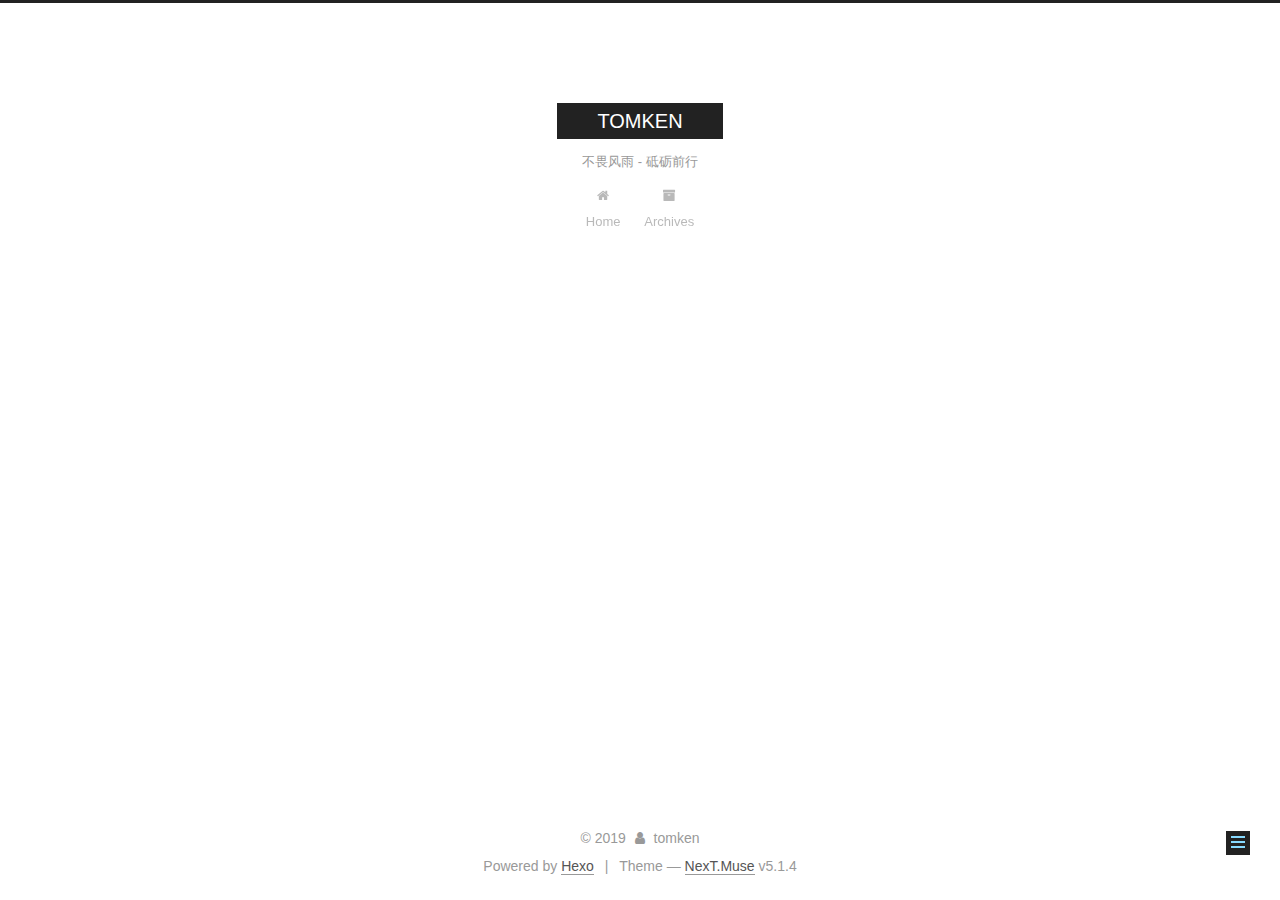
<file: about/me.html>
<!DOCTYPE html>



  


<html class="theme-next muse use-motion" lang="zh">
<head>
  <meta charset="UTF-8"/>
<meta http-equiv="X-UA-Compatible" content="IE=edge" />
<meta name="viewport" content="width=device-width, initial-scale=1, maximum-scale=1"/>
<meta name="theme-color" content="#222">









<meta http-equiv="Cache-Control" content="no-transform" />
<meta http-equiv="Cache-Control" content="no-siteapp" />
















  
  
  <link href="/lib/fancybox/source/jquery.fancybox.css?v=2.1.5" rel="stylesheet" type="text/css" />







<link href="/lib/font-awesome/css/font-awesome.min.css?v=4.6.2" rel="stylesheet" type="text/css" />

<link href="/css/main.css?v=5.1.4" rel="stylesheet" type="text/css" />


  <link rel="apple-touch-icon" sizes="180x180" href="/images/apple-touch-icon-next.png?v=5.1.4">


  <link rel="icon" type="image/png" sizes="32x32" href="/images/favicon-32x32-next.png?v=5.1.4">


  <link rel="icon" type="image/png" sizes="16x16" href="/images/favicon-16x16-next.png?v=5.1.4">


  <link rel="mask-icon" href="/images/logo.svg?v=5.1.4" color="#222">





  <meta name="keywords" content="Hexo, NexT" />










<meta name="description" content="About meI like poolball">
<meta property="og:type" content="website">
<meta property="og:title" content="About me">
<meta property="og:url" content="http:&#x2F;&#x2F;yoursite.com&#x2F;about&#x2F;me.html">
<meta property="og:site_name" content="TOMKEN">
<meta property="og:description" content="About meI like poolball">
<meta property="article:published_time" content="2019-12-12T00:56:28.000Z">
<meta property="article:modified_time" content="2019-12-12T01:21:21.127Z">
<meta property="article:author" content="tomken">
<meta name="twitter:card" content="summary">



<script type="text/javascript" id="hexo.configurations">
  var NexT = window.NexT || {};
  var CONFIG = {
    root: '/',
    scheme: 'Muse',
    version: '5.1.4',
    sidebar: {"position":"left","display":"post","offset":12,"b2t":false,"scrollpercent":false,"onmobile":false},
    fancybox: true,
    tabs: true,
    motion: {"enable":true,"async":false,"transition":{"post_block":"fadeIn","post_header":"slideDownIn","post_body":"slideDownIn","coll_header":"slideLeftIn","sidebar":"slideUpIn"}},
    duoshuo: {
      userId: '0',
      author: 'Author'
    },
    algolia: {
      applicationID: '',
      apiKey: '',
      indexName: '',
      hits: {"per_page":10},
      labels: {"input_placeholder":"Search for Posts","hits_empty":"We didn't find any results for the search: ${query}","hits_stats":"${hits} results found in ${time} ms"}
    }
  };
</script>



  <link rel="canonical" href="http://yoursite.com/about/me.html"/>





  <title>About me | TOMKEN</title>
  








<meta name="generator" content="Hexo 4.1.0"></head>

<body itemscope itemtype="http://schema.org/WebPage" lang="zh">

  
  
    
  

  <div class="container sidebar-position-left page-post-detail">
    <div class="headband"></div>

    <header id="header" class="header" itemscope itemtype="http://schema.org/WPHeader">
      <div class="header-inner"><div class="site-brand-wrapper">
  <div class="site-meta ">
    

    <div class="custom-logo-site-title">
      <a href="/"  class="brand" rel="start">
        <span class="logo-line-before"><i></i></span>
        <span class="site-title">TOMKEN</span>
        <span class="logo-line-after"><i></i></span>
      </a>
    </div>
      
        <p class="site-subtitle">不畏风雨 - 砥砺前行</p>
      
  </div>

  <div class="site-nav-toggle">
    <button>
      <span class="btn-bar"></span>
      <span class="btn-bar"></span>
      <span class="btn-bar"></span>
    </button>
  </div>
</div>

<nav class="site-nav">
  

  
    <ul id="menu" class="menu">
      
        
        <li class="menu-item menu-item-home">
          <a href="/%20" rel="section">
            
              <i class="menu-item-icon fa fa-fw fa-home"></i> <br />
            
            Home
          </a>
        </li>
      
        
        <li class="menu-item menu-item-archives">
          <a href="/archives/%20" rel="section">
            
              <i class="menu-item-icon fa fa-fw fa-archive"></i> <br />
            
            Archives
          </a>
        </li>
      

      
    </ul>
  

  
</nav>



 </div>
    </header>

    <main id="main" class="main">
      <div class="main-inner">
        <div class="content-wrap">
          <div id="content" class="content">
            

  <div id="posts" class="posts-expand">
    
    
    
    <div class="post-block page">
      <header class="post-header">

	<h1 class="post-title" itemprop="name headline">About me</h1>



</header>

      
      
      
      <div class="post-body">
        
        
          <h2 id="About-me"><a href="#About-me" class="headerlink" title="About me"></a>About me</h2><p>I like poolball</p>

        
      </div>
      
      
      
    </div>
    
    
    
  </div>


          </div>
          


          

  



        </div>
        
          
  
  <div class="sidebar-toggle">
    <div class="sidebar-toggle-line-wrap">
      <span class="sidebar-toggle-line sidebar-toggle-line-first"></span>
      <span class="sidebar-toggle-line sidebar-toggle-line-middle"></span>
      <span class="sidebar-toggle-line sidebar-toggle-line-last"></span>
    </div>
  </div>

  <aside id="sidebar" class="sidebar">
    
    <div class="sidebar-inner">

      

      
        <ul class="sidebar-nav motion-element">
          <li class="sidebar-nav-toc sidebar-nav-active" data-target="post-toc-wrap">
            Table of Contents
          </li>
          <li class="sidebar-nav-overview" data-target="site-overview-wrap">
            Overview
          </li>
        </ul>
      

      <section class="site-overview-wrap sidebar-panel">
        <div class="site-overview">
          <div class="site-author motion-element" itemprop="author" itemscope itemtype="http://schema.org/Person">
            
              <p class="site-author-name" itemprop="name">tomken</p>
              <p class="site-description motion-element" itemprop="description"></p>
          </div>

          <nav class="site-state motion-element">

            
              <div class="site-state-item site-state-posts">
              
                <a href="/archives/%20%7C%7C%20archive">
              
                  <span class="site-state-item-count">1</span>
                  <span class="site-state-item-name">posts</span>
                </a>
              </div>
            

            

            

          </nav>

          

          

          
          

          
          

          

        </div>
      </section>

      
      <!--noindex-->
        <section class="post-toc-wrap motion-element sidebar-panel sidebar-panel-active">
          <div class="post-toc">

            
              
            

            
              <div class="post-toc-content"><ol class="nav"><li class="nav-item nav-level-2"><a class="nav-link" href="#About-me"><span class="nav-number">1.</span> <span class="nav-text">About me</span></a></li></ol></div>
            

          </div>
        </section>
      <!--/noindex-->
      

      

    </div>
  </aside>


        
      </div>
    </main>

    <footer id="footer" class="footer">
      <div class="footer-inner">
        <div class="copyright">&copy; <span itemprop="copyrightYear">2019</span>
  <span class="with-love">
    <i class="fa fa-user"></i>
  </span>
  <span class="author" itemprop="copyrightHolder">tomken</span>

  
</div>


  <div class="powered-by">Powered by <a class="theme-link" target="_blank" href="https://hexo.io">Hexo</a></div>



  <span class="post-meta-divider">|</span>



  <div class="theme-info">Theme &mdash; <a class="theme-link" target="_blank" href="https://github.com/iissnan/hexo-theme-next">NexT.Muse</a> v5.1.4</div>




        







        
      </div>
    </footer>

    
      <div class="back-to-top">
        <i class="fa fa-arrow-up"></i>
        
      </div>
    

    

  </div>

  

<script type="text/javascript">
  if (Object.prototype.toString.call(window.Promise) !== '[object Function]') {
    window.Promise = null;
  }
</script>









  












  
  
    <script type="text/javascript" src="/lib/jquery/index.js?v=2.1.3"></script>
  

  
  
    <script type="text/javascript" src="/lib/fastclick/lib/fastclick.min.js?v=1.0.6"></script>
  

  
  
    <script type="text/javascript" src="/lib/jquery_lazyload/jquery.lazyload.js?v=1.9.7"></script>
  

  
  
    <script type="text/javascript" src="/lib/velocity/velocity.min.js?v=1.2.1"></script>
  

  
  
    <script type="text/javascript" src="/lib/velocity/velocity.ui.min.js?v=1.2.1"></script>
  

  
  
    <script type="text/javascript" src="/lib/fancybox/source/jquery.fancybox.pack.js?v=2.1.5"></script>
  


  


  <script type="text/javascript" src="/js/src/utils.js?v=5.1.4"></script>

  <script type="text/javascript" src="/js/src/motion.js?v=5.1.4"></script>



  
  

  
  <script type="text/javascript" src="/js/src/scrollspy.js?v=5.1.4"></script>
<script type="text/javascript" src="/js/src/post-details.js?v=5.1.4"></script>



  


  <script type="text/javascript" src="/js/src/bootstrap.js?v=5.1.4"></script>



  


  




	





  





  












  





  

  

  

  
  

  

  

  

</body>
</html>
</file>
<file: css/main.css>
/* normalize.css v3.0.2 | MIT License | git.io/normalize */
html {
  font-family: sans-serif; /* 1 */
  -ms-text-size-adjust: 100%; /* 2 */
  -webkit-text-size-adjust: 100%; /* 2 */
}
body {
  margin: 0;
}
article,
aside,
details,
figcaption,
figure,
footer,
header,
hgroup,
main,
menu,
nav,
section,
summary {
  display: block;
}
audio,
canvas,
progress,
video {
  display: inline-block; /* 1 */
  vertical-align: baseline; /* 2 */
}
audio:not([controls]) {
  display: none;
  height: 0;
}
[hidden],
template {
  display: none;
}
a {
  background-color: transparent;
}
a:active,
a:hover {
  outline: 0;
}
abbr[title] {
  border-bottom: 1px dotted;
}
b,
strong {
  font-weight: bold;
}
dfn {
  font-style: italic;
}
h1 {
  font-size: 2em;
  margin: 0.67em 0;
}
mark {
  background: #ff0;
  color: #000;
}
small {
  font-size: 80%;
}
sub,
sup {
  font-size: 75%;
  line-height: 0;
  position: relative;
  vertical-align: baseline;
}
sup {
  top: -0.5em;
}
sub {
  bottom: -0.25em;
}
img {
  border: 0;
}
svg:not(:root) {
  overflow: hidden;
}
figure {
  margin: 1em 40px;
}
hr {
  -moz-box-sizing: content-box;
  box-sizing: content-box;
  height: 0;
}
pre {
  overflow: auto;
}
code,
kbd,
pre,
samp {
  font-family: monospace, monospace;
  font-size: 1em;
}
button,
input,
optgroup,
select,
textarea {
  color: inherit; /* 1 */
  font: inherit; /* 2 */
  margin: 0; /* 3 */
}
button {
  overflow: visible;
}
button,
select {
  text-transform: none;
}
button,
html input[type="button"],
input[type="reset"],
input[type="submit"] {
  -webkit-appearance: button; /* 2 */
  cursor: pointer; /* 3 */
}
button[disabled],
html input[disabled] {
  cursor: default;
}
button::-moz-focus-inner,
input::-moz-focus-inner {
  border: 0;
  padding: 0;
}
input {
  line-height: normal;
}
input[type="checkbox"],
input[type="radio"] {
  box-sizing: border-box; /* 1 */
  padding: 0; /* 2 */
}
input[type="number"]::-webkit-inner-spin-button,
input[type="number"]::-webkit-outer-spin-button {
  height: auto;
}
input[type="search"] {
  -webkit-appearance: textfield; /* 1 */
  -moz-box-sizing: content-box;
  -webkit-box-sizing: content-box; /* 2 */
  box-sizing: content-box;
}
input[type="search"]::-webkit-search-cancel-button,
input[type="search"]::-webkit-search-decoration {
  -webkit-appearance: none;
}
fieldset {
  border: 1px solid #c0c0c0;
  margin: 0 2px;
  padding: 0.35em 0.625em 0.75em;
}
legend {
  border: 0; /* 1 */
  padding: 0; /* 2 */
}
textarea {
  overflow: auto;
}
optgroup {
  font-weight: bold;
}
table {
  border-collapse: collapse;
  border-spacing: 0;
}
td,
th {
  padding: 0;
}
::selection {
  background: #262a30;
  color: #fff;
}
body {
  position: relative;
  font-family: 'Lato', "PingFang SC", "Microsoft YaHei", sans-serif;
  font-size: 14px;
  line-height: 2;
  color: #555;
  background: #fff;
}
@media (max-width: 767px) {
  body {
    padding-right: 0 !important;
  }
}
@media (min-width: 768px) and (max-width: 991px) {
  body {
    padding-right: 0 !important;
  }
}
@media (min-width: 1600px) {
  body {
    font-size: 16px;
  }
}
h1,
h2,
h3,
h4,
h5,
h6 {
  margin: 0;
  padding: 0;
  font-weight: bold;
  line-height: 1.5;
  font-family: 'Lato', "PingFang SC", "Microsoft YaHei", sans-serif;
}
h2,
h3,
h4,
h5,
h6 {
  margin: 20px 0 15px;
}
h1 {
  font-size: 22px;
}
@media (max-width: 767px) {
  h1 {
    font-size: 18px;
  }
}
h2 {
  font-size: 20px;
}
@media (max-width: 767px) {
  h2 {
    font-size: 16px;
  }
}
h3 {
  font-size: 18px;
}
@media (max-width: 767px) {
  h3 {
    font-size: 14px;
  }
}
h4 {
  font-size: 16px;
}
@media (max-width: 767px) {
  h4 {
    font-size: 12px;
  }
}
h5 {
  font-size: 14px;
}
@media (max-width: 767px) {
  h5 {
    font-size: 10px;
  }
}
h6 {
  font-size: 12px;
}
@media (max-width: 767px) {
  h6 {
    font-size: 8px;
  }
}
p {
  margin: 0 0 20px 0;
}
a {
  color: #555;
  text-decoration: none;
  outline: none;
  border-bottom: 1px solid #999;
  word-wrap: break-word;
}
a:hover {
  color: #222;
  border-bottom-color: #222;
}
blockquote {
  margin: 0;
  padding: 0;
}
img {
  display: block;
  margin: auto;
  max-width: 100%;
  height: auto;
}
hr {
  margin: 40px 0;
  height: 3px;
  border: none;
  background-color: #ddd;
  background-image: repeating-linear-gradient(-45deg, #fff, #fff 4px, transparent 4px, transparent 8px);
}
blockquote {
  padding: 0 15px;
  color: #666;
  border-left: 4px solid #ddd;
}
blockquote cite::before {
  content: "-";
  padding: 0 5px;
}
dt {
  font-weight: 700;
}
dd {
  margin: 0;
  padding: 0;
}
kbd {
  border: 1px solid #ccc;
  border-radius: 0.2em;
  box-shadow: 0.1em 0.1em 0.2em rgba(0,0,0,0.1);
  background-color: #f9f9f9;
  font-family: inherit;
  background-image: -webkit-linear-gradient(top, #eee, #fff, #eee);
  padding: 0.1em 0.3em;
  white-space: nowrap;
}
.text-left {
  text-align: left;
}
.text-center {
  text-align: center;
}
.text-right {
  text-align: right;
}
.text-justify {
  text-align: justify;
}
.text-nowrap {
  white-space: nowrap;
}
.text-lowercase {
  text-transform: lowercase;
}
.text-uppercase {
  text-transform: uppercase;
}
.text-capitalize {
  text-transform: capitalize;
}
.center-block {
  display: block;
  margin-left: auto;
  margin-right: auto;
}
.clearfix:before,
.clearfix:after {
  content: " ";
  display: table;
}
.clearfix:after {
  clear: both;
}
.pullquote {
  width: 45%;
}
.pullquote.left {
  float: left;
  margin-left: 5px;
  margin-right: 10px;
}
.pullquote.right {
  float: right;
  margin-left: 10px;
  margin-right: 5px;
}
.affix.affix.affix {
  position: fixed;
}
.translation {
  margin-top: -20px;
  font-size: 14px;
  color: #999;
}
.scrollbar-measure {
  width: 100px;
  height: 100px;
  overflow: scroll;
  position: absolute;
  top: -9999px;
}
.use-motion .motion-element {
  opacity: 0;
}
table {
  margin: 20px 0;
  width: 100%;
  border-collapse: collapse;
  border-spacing: 0;
  border: 1px solid #ddd;
  font-size: 14px;
  table-layout: fixed;
  word-wrap: break-all;
}
table>tbody>tr:nth-of-type(odd) {
  background-color: #f9f9f9;
}
table>tbody>tr:hover {
  background-color: #f5f5f5;
}
caption,
th,
td {
  padding: 8px;
  text-align: left;
  vertical-align: middle;
  font-weight: normal;
}
th,
td {
  border-bottom: 3px solid #ddd;
  border-right: 1px solid #eee;
}
th {
  padding-bottom: 10px;
  font-weight: 700;
}
td {
  border-bottom-width: 1px;
}
html,
body {
  height: 100%;
}
.container {
  position: relative;
  min-height: 100%;
}
.header-inner {
  margin: 0 auto;
  padding: 100px 0 70px;
  width: 700px;
}
@media (min-width: 1600px) {
  .container .header-inner {
    width: 900px;
  }
}
.main {
  padding-bottom: 150px;
}
.main-inner {
  margin: 0 auto;
  width: 700px;
}
@media (min-width: 1600px) {
  .container .main-inner {
    width: 900px;
  }
}
.footer {
  position: absolute;
  left: 0;
  bottom: 0;
  width: 100%;
  min-height: 50px;
}
.footer-inner {
  box-sizing: border-box;
  margin: 20px auto;
  width: 700px;
}
@media (min-width: 1600px) {
  .container .footer-inner {
    width: 900px;
  }
}
pre,
.highlight {
  overflow: auto;
  margin: 20px 0;
  padding: 0;
  font-size: 13px;
  color: #4d4d4c;
  background: #f7f7f7;
  line-height: 1.6;
}
pre,
code {
  font-family: consolas, Menlo, "PingFang SC", "Microsoft YaHei", monospace;
}
code {
  padding: 2px 4px;
  word-wrap: break-word;
  color: #555;
  background: #eee;
  border-radius: 3px;
  font-size: 13px;
}
pre {
  padding: 10px;
}
pre code {
  padding: 0;
  color: #4d4d4c;
  background: none;
  text-shadow: none;
}
.highlight {
  border-radius: 1px;
}
.highlight pre {
  border: none;
  margin: 0;
  padding: 10px 0;
}
.highlight table {
  margin: 0;
  width: auto;
  border: none;
}
.highlight td {
  border: none;
  padding: 0;
}
.highlight figcaption {
  font-size: 1em;
  color: #4d4d4c;
  line-height: 1em;
  margin-bottom: 1em;
}
.highlight figcaption:before,
.highlight figcaption:after {
  content: " ";
  display: table;
}
.highlight figcaption:after {
  clear: both;
}
.highlight figcaption a {
  float: right;
  color: #4d4d4c;
}
.highlight figcaption a:hover {
  border-bottom-color: #4d4d4c;
}
.highlight .gutter pre {
  padding-left: 10px;
  padding-right: 10px;
  color: #869194;
  text-align: right;
  background-color: #eff2f3;
}
.highlight .code pre {
  width: 100%;
  padding-left: 10px;
  padding-right: 10px;
  background-color: #f7f7f7;
}
.highlight .line {
  height: 20px;
}
.gutter {
  -webkit-user-select: none;
  -moz-user-select: none;
  -ms-user-select: none;
  user-select: none;
}
.gist table {
  width: auto;
}
.gist table td {
  border: none;
}
pre .deletion {
  background: #fdd;
}
pre .addition {
  background: #dfd;
}
pre .meta {
  color: #8959a8;
}
pre .comment {
  color: #8e908c;
}
pre .variable,
pre .attribute,
pre .tag,
pre .regexp,
pre .ruby .constant,
pre .xml .tag .title,
pre .xml .pi,
pre .xml .doctype,
pre .html .doctype,
pre .css .id,
pre .css .class,
pre .css .pseudo {
  color: #c82829;
}
pre .number,
pre .preprocessor,
pre .built_in,
pre .literal,
pre .params,
pre .constant,
pre .command {
  color: #f5871f;
}
pre .ruby .class .title,
pre .css .rules .attribute,
pre .string,
pre .value,
pre .inheritance,
pre .header,
pre .ruby .symbol,
pre .xml .cdata,
pre .special,
pre .number,
pre .formula {
  color: #718c00;
}
pre .title,
pre .css .hexcolor {
  color: #3e999f;
}
pre .function,
pre .python .decorator,
pre .python .title,
pre .ruby .function .title,
pre .ruby .title .keyword,
pre .perl .sub,
pre .javascript .title,
pre .coffeescript .title {
  color: #4271ae;
}
pre .keyword,
pre .javascript .function {
  color: #8959a8;
}
.full-image.full-image.full-image.full-image {
  border: none;
  max-width: 100%;
  width: auto;
  margin: 20px auto 25px;
}
@media (min-width: 992px) {
  .full-image.full-image.full-image.full-image {
    max-width: none;
    width: 110%;
    margin: 25px -5%;
  }
}
.blockquote-center,
.page-home .post-type-quote blockquote,
.page-post-detail .post-type-quote blockquote {
  position: relative;
  margin: 40px 0;
  padding: 0;
  border-left: none;
  text-align: center;
}
.blockquote-center::before,
.page-home .post-type-quote blockquote::before,
.page-post-detail .post-type-quote blockquote::before,
.blockquote-center::after,
.page-home .post-type-quote blockquote::after,
.page-post-detail .post-type-quote blockquote::after {
  position: absolute;
  content: ' ';
  display: block;
  width: 100%;
  height: 24px;
  opacity: 0.2;
  background-repeat: no-repeat;
  background-position: 0 -6px;
  background-size: 22px 22px;
}
.blockquote-center::before,
.page-home .post-type-quote blockquote::before,
.page-post-detail .post-type-quote blockquote::before {
  top: -20px;
  background-image: url("../images/quote-l.svg");
  border-top: 1px solid #ccc;
}
.blockquote-center::after,
.page-home .post-type-quote blockquote::after,
.page-post-detail .post-type-quote blockquote::after {
  bottom: -20px;
  background-image: url("../images/quote-r.svg");
  border-bottom: 1px solid #ccc;
  background-position: 100% 8px;
}
.blockquote-center p,
.page-home .post-type-quote blockquote p,
.page-post-detail .post-type-quote blockquote p,
.blockquote-center div,
.page-home .post-type-quote blockquote div,
.page-post-detail .post-type-quote blockquote div {
  text-align: center;
}
.post .post-body .group-picture img {
  box-sizing: border-box;
  padding: 0 3px;
  border: none;
}
.post .group-picture-row {
  overflow: hidden;
  margin-top: 6px;
}
.post .group-picture-row:first-child {
  margin-top: 0;
}
.post .group-picture-column {
  float: left;
}
.page-post-detail .post-body .group-picture-column {
  float: none;
  margin-top: 10px;
  width: auto !important;
}
.page-post-detail .post-body .group-picture-column img {
  margin: 0 auto;
}
.page-archive .group-picture-container {
  overflow: hidden;
}
.page-archive .group-picture-row {
  float: left;
}
.page-archive .group-picture-row:first-child {
  margin-top: 6px;
}
.page-archive .group-picture-column {
  max-width: 150px;
  max-height: 150px;
}
.post-body .note {
  position: relative;
  padding: 15px;
  margin-bottom: 20px;
  border: 1px solid #eee;
  border-left-width: 5px;
  border-radius: 3px;
}
.post-body .note h2,
.post-body .note h3,
.post-body .note h4,
.post-body .note h5,
.post-body .note h6 {
  margin-top: 0;
  margin-bottom: 0;
  border-bottom: initial;
  padding-top: 0 !important;
}
.post-body .note p:first-child,
.post-body .note ul:first-child,
.post-body .note ol:first-child,
.post-body .note table:first-child,
.post-body .note pre:first-child,
.post-body .note blockquote:first-child {
  margin-top: 0;
}
.post-body .note p:last-child,
.post-body .note ul:last-child,
.post-body .note ol:last-child,
.post-body .note table:last-child,
.post-body .note pre:last-child,
.post-body .note blockquote:last-child {
  margin-bottom: 0;
}
.post-body .note.default {
  border-left-color: #777;
}
.post-body .note.default h2,
.post-body .note.default h3,
.post-body .note.default h4,
.post-body .note.default h5,
.post-body .note.default h6 {
  color: #777;
}
.post-body .note.primary {
  border-left-color: #6f42c1;
}
.post-body .note.primary h2,
.post-body .note.primary h3,
.post-body .note.primary h4,
.post-body .note.primary h5,
.post-body .note.primary h6 {
  color: #6f42c1;
}
.post-body .note.info {
  border-left-color: #428bca;
}
.post-body .note.info h2,
.post-body .note.info h3,
.post-body .note.info h4,
.post-body .note.info h5,
.post-body .note.info h6 {
  color: #428bca;
}
.post-body .note.success {
  border-left-color: #5cb85c;
}
.post-body .note.success h2,
.post-body .note.success h3,
.post-body .note.success h4,
.post-body .note.success h5,
.post-body .note.success h6 {
  color: #5cb85c;
}
.post-body .note.warning {
  border-left-color: #f0ad4e;
}
.post-body .note.warning h2,
.post-body .note.warning h3,
.post-body .note.warning h4,
.post-body .note.warning h5,
.post-body .note.warning h6 {
  color: #f0ad4e;
}
.post-body .note.danger {
  border-left-color: #d9534f;
}
.post-body .note.danger h2,
.post-body .note.danger h3,
.post-body .note.danger h4,
.post-body .note.danger h5,
.post-body .note.danger h6 {
  color: #d9534f;
}
.post-body .label {
  display: inline;
  padding: 0 2px;
  white-space: nowrap;
}
.post-body .label.default {
  background-color: #f0f0f0;
}
.post-body .label.primary {
  background-color: #efe6f7;
}
.post-body .label.info {
  background-color: #e5f2f8;
}
.post-body .label.success {
  background-color: #e7f4e9;
}
.post-body .label.warning {
  background-color: #fcf6e1;
}
.post-body .label.danger {
  background-color: #fae8eb;
}
.post-body .tabs {
  position: relative;
  display: block;
  margin-bottom: 20px;
  padding-top: 10px;
}
.post-body .tabs ul.nav-tabs {
  margin: 0;
  padding: 0;
  display: flex;
  margin-bottom: -1px;
}
@media (max-width: 413px) {
  .post-body .tabs ul.nav-tabs {
    display: block;
    margin-bottom: 5px;
  }
}
.post-body .tabs ul.nav-tabs li.tab {
  list-style-type: none !important;
  margin: 0 0.25em 0 0;
  border-top: 3px solid transparent;
  border-left: 1px solid transparent;
  border-right: 1px solid transparent;
}
@media (max-width: 413px) {
  .post-body .tabs ul.nav-tabs li.tab {
    margin: initial;
    border-top: 1px solid transparent;
    border-left: 3px solid transparent;
    border-right: 1px solid transparent;
    border-bottom: 1px solid transparent;
  }
}
.post-body .tabs ul.nav-tabs li.tab a {
  outline: 0;
  border-bottom: initial;
  display: block;
  line-height: 1.8em;
  padding: 0.25em 0.75em;
  transition-duration: 0.2s;
  transition-timing-function: ease-out;
  transition-delay: 0s;
}
.post-body .tabs ul.nav-tabs li.tab a i {
  width: 1.285714285714286em;
}
.post-body .tabs ul.nav-tabs li.tab.active {
  border-top: 3px solid #fc6423;
  border-left: 1px solid #ddd;
  border-right: 1px solid #ddd;
  background-color: #fff;
}
@media (max-width: 413px) {
  .post-body .tabs ul.nav-tabs li.tab.active {
    border-top: 1px solid #ddd;
    border-left: 3px solid #fc6423;
    border-right: 1px solid #ddd;
    border-bottom: 1px solid #ddd;
  }
}
.post-body .tabs ul.nav-tabs li.tab.active a {
  cursor: default;
  color: #555;
}
.post-body .tabs .tab-content {
  background-color: #fff;
}
.post-body .tabs .tab-content .tab-pane {
  border: 1px solid #ddd;
  padding: 20px 20px 0 20px;
}
.post-body .tabs .tab-content .tab-pane:not(.active) {
  display: none !important;
}
.post-body .tabs .tab-content .tab-pane.active {
  display: block !important;
}
.btn {
  display: inline-block;
  padding: 0 20px;
  font-size: 14px;
  color: #fff;
  background: #222;
  border: 2px solid #222;
  text-decoration: none;
  border-radius: 0;
  transition-property: background-color;
  transition-duration: 0.2s;
  transition-timing-function: ease-in-out;
  transition-delay: 0s;
  line-height: 2;
}
.btn:hover {
  border-color: #222;
  color: #222;
  background: #fff;
}
.btn +.btn {
  margin: 0 0 8px 8px;
}
.btn .fa-fw {
  width: 1.285714285714286em;
  text-align: left;
}
.btn-bar {
  display: block;
  width: 22px;
  height: 2px;
  background: #555;
  border-radius: 1px;
}
.btn-bar+.btn-bar {
  margin-top: 4px;
}
.pagination {
  margin: 120px 0 40px;
  text-align: center;
  border-top: 1px solid #eee;
}
.page-number-basic,
.pagination .prev,
.pagination .next,
.pagination .page-number,
.pagination .space {
  display: inline-block;
  position: relative;
  top: -1px;
  margin: 0 10px;
  padding: 0 11px;
}
@media (max-width: 767px) {
  .page-number-basic,
  .pagination .prev,
  .pagination .next,
  .pagination .page-number,
  .pagination .space {
    margin: 0 5px;
  }
}
.pagination .prev,
.pagination .next,
.pagination .page-number {
  border-bottom: 0;
  border-top: 1px solid #eee;
  transition-property: border-color;
  transition-duration: 0.2s;
  transition-timing-function: ease-in-out;
  transition-delay: 0s;
}
.pagination .prev:hover,
.pagination .next:hover,
.pagination .page-number:hover {
  border-top-color: #222;
}
.pagination .space {
  padding: 0;
  margin: 0;
}
.pagination .prev {
  margin-left: 0;
}
.pagination .next {
  margin-right: 0;
}
.pagination .page-number.current {
  color: #fff;
  background: #ccc;
  border-top-color: #ccc;
}
@media (max-width: 767px) {
  .pagination {
    border-top: none;
  }
  .pagination .prev,
  .pagination .next,
  .pagination .page-number {
    margin-bottom: 10px;
    border-top: 0;
    border-bottom: 1px solid #eee;
    padding: 0 10px;
  }
  .pagination .prev:hover,
  .pagination .next:hover,
  .pagination .page-number:hover {
    border-bottom-color: #222;
  }
}
.comments {
  margin: 60px 20px 0;
}
.tag-cloud {
  text-align: center;
}
.tag-cloud a {
  display: inline-block;
  margin: 10px;
}
.back-to-top {
  box-sizing: border-box;
  position: fixed;
  bottom: -100px;
  right: 30px;
  z-index: 1050;
  padding: 0 6px;
  width: 24px;
  background: #222;
  font-size: 12px;
  opacity: 1;
  color: #fff;
  cursor: pointer;
  text-align: center;
  -webkit-transform: translateZ(0);
  transition-property: bottom;
  transition-duration: 0.2s;
  transition-timing-function: ease-in-out;
  transition-delay: 0s;
}
@media (min-width: 768px) and (max-width: 991px) {
  .back-to-top {
    display: none !important;
  }
}
@media (max-width: 767px) {
  .back-to-top {
    display: none !important;
  }
}
.back-to-top.back-to-top-on {
  bottom: 19px;
}
.header {
  background: transparent;
}
.header-inner {
  position: relative;
}
.headband {
  height: 3px;
  background: #222;
}
.site-meta {
  margin: 0;
  text-align: center;
}
@media (max-width: 767px) {
  .site-meta {
    text-align: center;
  }
}
.brand {
  position: relative;
  display: inline-block;
  padding: 0 40px;
  color: #fff;
  background: #222;
  border-bottom: none;
}
.brand:hover {
  color: #fff;
}
.logo {
  display: inline-block;
  margin-right: 5px;
  line-height: 36px;
  vertical-align: top;
}
.site-title {
  display: inline-block;
  vertical-align: top;
  line-height: 36px;
  font-size: 20px;
  font-weight: normal;
  font-family: 'Lato', "PingFang SC", "Microsoft YaHei", sans-serif;
}
.site-subtitle {
  margin-top: 10px;
  font-size: 13px;
  color: #999;
}
.use-motion .brand {
  opacity: 0;
}
.use-motion .logo,
.use-motion .site-title,
.use-motion .site-subtitle {
  opacity: 0;
  position: relative;
  top: -10px;
}
.site-nav-toggle {
  display: none;
  position: absolute;
  top: 10px;
  left: 10px;
}
@media (max-width: 767px) {
  .site-nav-toggle {
    display: block;
  }
}
.site-nav-toggle button {
  margin-top: 2px;
  padding: 9px 10px;
  background: transparent;
  border: none;
}
@media (max-width: 767px) {
  .site-nav {
    display: none;
    margin: 0 -10px;
    padding: 0 10px;
    clear: both;
    border-top: 1px solid #ddd;
  }
}
@media (min-width: 768px) and (max-width: 991px) {
  .site-nav {
    display: block !important;
  }
}
@media (min-width: 992px) {
  .site-nav {
    display: block !important;
  }
}
.menu {
  margin-top: 20px;
  padding-left: 0;
  text-align: center;
}
.menu .menu-item {
  display: inline-block;
  margin: 0 10px;
  list-style: none;
}
@media screen and (max-width: 767px) {
  .menu .menu-item {
    margin-top: 10px;
  }
}
.menu .menu-item a {
  display: block;
  font-size: 13px;
  line-height: inherit;
  border-bottom: 1px solid transparent;
  transition-property: border-color;
  transition-duration: 0.2s;
  transition-timing-function: ease-in-out;
  transition-delay: 0s;
}
.menu .menu-item a:hover {
  border-bottom-color: #222;
}
.menu .menu-item .fa {
  margin-right: 5px;
}
.use-motion .menu-item {
  opacity: 0;
}
.post-body {
  font-family: 'Lato', "PingFang SC", "Microsoft YaHei", sans-serif;
}
@media (max-width: 767px) {
  .post-body {
    word-break: break-word;
  }
}
.post-body .fancybox img {
  display: block !important;
  margin: 0 auto;
  cursor: pointer;
  cursor: zoom-in;
  cursor: -webkit-zoom-in;
}
.post-body .image-caption,
.post-body .figure .caption {
  margin: -20px auto 15px;
  text-align: center;
  font-size: 14px;
  color: #999;
  font-weight: bold;
  line-height: 1;
}
.post-sticky-flag {
  display: inline-block;
  font-size: 16px;
  -ms-transform: rotate(30deg);
  -webkit-transform: rotate(30deg);
  -moz-transform: rotate(30deg);
  -ms-transform: rotate(30deg);
  -o-transform: rotate(30deg);
  transform: rotate(30deg);
}
.use-motion .post-block,
.use-motion .pagination,
.use-motion .comments {
  opacity: 0;
}
.use-motion .post-header {
  opacity: 0;
}
.use-motion .post-body {
  opacity: 0;
}
.use-motion .collection-title {
  opacity: 0;
}
.posts-expand {
  padding-top: 40px;
}
@media (max-width: 767px) {
  .posts-expand {
    margin: 0 20px;
  }
  .post-body pre .gutter pre {
    padding-right: 10px;
  }
  .post-body .highlight {
    margin-left: 0px;
    margin-right: 0px;
    padding: 0;
  }
  .post-body .highlight .gutter pre {
    padding-right: 10px;
  }
}
@media (min-width: 992px) {
  .posts-expand .post-body {
    text-align: justify;
  }
}
.posts-expand .post-body h2,
.posts-expand .post-body h3,
.posts-expand .post-body h4,
.posts-expand .post-body h5,
.posts-expand .post-body h6 {
  padding-top: 10px;
}
.posts-expand .post-body h2 .header-anchor,
.posts-expand .post-body h3 .header-anchor,
.posts-expand .post-body h4 .header-anchor,
.posts-expand .post-body h5 .header-anchor,
.posts-expand .post-body h6 .header-anchor {
  float: right;
  margin-left: 10px;
  color: #ccc;
  border-bottom-style: none;
  visibility: hidden;
}
.posts-expand .post-body h2 .header-anchor:hover,
.posts-expand .post-body h3 .header-anchor:hover,
.posts-expand .post-body h4 .header-anchor:hover,
.posts-expand .post-body h5 .header-anchor:hover,
.posts-expand .post-body h6 .header-anchor:hover {
  color: inherit;
}
.posts-expand .post-body h2:hover .header-anchor,
.posts-expand .post-body h3:hover .header-anchor,
.posts-expand .post-body h4:hover .header-anchor,
.posts-expand .post-body h5:hover .header-anchor,
.posts-expand .post-body h6:hover .header-anchor {
  visibility: visible;
}
.posts-expand .post-body ul li {
  list-style: circle;
}
.posts-expand .post-body img {
  box-sizing: border-box;
  margin: auto;
  padding: 3px;
  border: 1px solid #ddd;
}
.posts-expand .post-body .fancybox img {
  margin: 0 auto 25px;
}
@media (max-width: 767px) {
  .posts-collapse {
    margin: 0 20px;
  }
  .posts-collapse .post-title,
  .posts-collapse .post-meta {
    display: block;
    width: auto;
    text-align: left;
  }
}
.posts-collapse {
  position: relative;
  z-index: 1010;
  margin-left: 55px;
}
.posts-collapse::after {
  content: " ";
  position: absolute;
  top: 20px;
  left: 0;
  margin-left: -2px;
  width: 4px;
  height: 100%;
  background: #f5f5f5;
  z-index: -1;
}
@media (max-width: 767px) {
  .posts-collapse {
    margin: 0 20px;
  }
}
.posts-collapse .collection-title {
  position: relative;
  margin: 60px 0;
}
.posts-collapse .collection-title h1,
.posts-collapse .collection-title h2 {
  margin-left: 20px;
}
.posts-collapse .collection-title small {
  color: #bbb;
  margin-left: 5px;
}
.posts-collapse .collection-title::before {
  content: " ";
  position: absolute;
  left: 0;
  top: 50%;
  margin-left: -4px;
  margin-top: -4px;
  width: 8px;
  height: 8px;
  background: #bbb;
  border-radius: 50%;
}
.posts-collapse .post {
  margin: 30px 0;
}
.posts-collapse .post-header {
  position: relative;
  transition-duration: 0.2s;
  transition-timing-function: ease-in-out;
  transition-delay: 0s;
  transition-property: border;
  border-bottom: 1px dashed #ccc;
}
.posts-collapse .post-header::before {
  content: " ";
  position: absolute;
  left: 0;
  top: 12px;
  width: 6px;
  height: 6px;
  margin-left: -4px;
  background: #bbb;
  border-radius: 50%;
  border: 1px solid #fff;
  transition-duration: 0.2s;
  transition-timing-function: ease-in-out;
  transition-delay: 0s;
  transition-property: background;
}
.posts-collapse .post-header:hover {
  border-bottom-color: #666;
}
.posts-collapse .post-header:hover::before {
  background: #222;
}
.posts-collapse .post-meta {
  position: absolute;
  font-size: 12px;
  left: 20px;
  top: 5px;
}
.posts-collapse .post-comments-count {
  display: none;
}
.posts-collapse .post-title {
  margin-left: 60px;
  font-size: 16px;
  font-weight: normal;
  line-height: inherit;
}
.posts-collapse .post-title::after {
  margin-left: 3px;
  opacity: 0.6;
}
.posts-collapse .post-title a {
  color: #666;
  border-bottom: none;
}
.page-home .post-type-quote .post-header,
.page-post-detail .post-type-quote .post-header,
.page-home .post-type-quote .post-tags,
.page-post-detail .post-type-quote .post-tags {
  display: none;
}
.posts-expand .post-title {
  text-align: center;
  word-break: break-word;
  font-weight: 400;
}
.posts-expand .post-title-link {
  display: inline-block;
  position: relative;
  color: #555;
  border-bottom: none;
  line-height: 1.2;
  vertical-align: top;
}
.posts-expand .post-title-link::before {
  content: "";
  position: absolute;
  width: 100%;
  height: 2px;
  bottom: 0;
  left: 0;
  background-color: #000;
  visibility: hidden;
  -webkit-transform: scaleX(0);
  -moz-transform: scaleX(0);
  -ms-transform: scaleX(0);
  -o-transform: scaleX(0);
  transform: scaleX(0);
  transition-duration: 0.2s;
  transition-timing-function: ease-in-out;
  transition-delay: 0s;
}
.posts-expand .post-title-link:hover::before {
  visibility: visible;
  -webkit-transform: scaleX(1);
  -moz-transform: scaleX(1);
  -ms-transform: scaleX(1);
  -o-transform: scaleX(1);
  transform: scaleX(1);
}
.posts-expand .post-title-link .fa {
  font-size: 16px;
}
.posts-expand .post-meta {
  margin: 3px 0 60px 0;
  color: #999;
  font-family: 'Lato', "PingFang SC", "Microsoft YaHei", sans-serif;
  font-size: 12px;
  text-align: center;
}
.posts-expand .post-meta .post-category-list {
  display: inline-block;
  margin: 0;
  padding: 3px;
}
.posts-expand .post-meta .post-category-list-link {
  color: #999;
}
.posts-expand .post-meta .post-description {
  font-size: 14px;
  margin-top: 2px;
}
.post-meta-divider {
  margin: 0 0.5em;
}
.post-meta-item-icon {
  margin-right: 3px;
}
@media (min-width: 768px) and (max-width: 991px) {
  .post-meta-item-icon {
    display: inline-block;
  }
}
@media (max-width: 767px) {
  .post-meta-item-icon {
    display: inline-block;
  }
}
@media (min-width: 768px) and (max-width: 991px) {
  .post-meta-item-text {
    display: none;
  }
}
@media (max-width: 767px) {
  .post-meta-item-text {
    display: none;
  }
}
@media (max-width: 767px) {
  .posts-expand .post-comments-count {
    display: none;
  }
}
.post-button {
  margin-top: 40px;
}
.posts-expand .post-tags {
  margin-top: 40px;
  text-align: center;
}
.posts-expand .post-tags a {
  display: inline-block;
  margin-right: 10px;
  font-size: 13px;
}
.post-nav {
  display: table;
  margin-top: 15px;
  width: 100%;
  border-top: 1px solid #eee;
}
.post-nav-divider {
  display: table-cell;
  width: 10%;
}
.post-nav-item {
  display: table-cell;
  padding: 10px 0 0 0;
  width: 45%;
  vertical-align: top;
}
.post-nav-item a {
  position: relative;
  display: block;
  line-height: 25px;
  font-size: 14px;
  color: #555;
  border-bottom: none;
}
.post-nav-item a:hover {
  color: #222;
  border-bottom: none;
}
.post-nav-item a:active {
  top: 2px;
}
.post-nav-item .fa {
  position: absolute;
  top: 8px;
  left: 0;
  font-size: 12px;
}
.post-nav-next a {
  padding-left: 15px;
}
.post-nav-prev {
  text-align: right;
}
.post-nav-prev a {
  padding-right: 15px;
}
.post-nav-prev .fa {
  right: 0;
  left: auto;
}
.posts-expand .post-eof {
  display: block;
  margin: 80px auto 60px;
  width: 8%;
  height: 1px;
  background: #ccc;
  text-align: center;
}
.post:last-child .post-eof.post-eof.post-eof {
  display: none;
}
.post-gallery {
  display: table;
  table-layout: fixed;
  width: 100%;
  border-collapse: separate;
}
.post-gallery-row {
  display: table-row;
}
.post-gallery .post-gallery-img {
  display: table-cell;
  text-align: center;
  vertical-align: middle;
  border: none;
}
.post-gallery .post-gallery-img img {
  max-width: 100%;
  max-height: 100%;
  border: none;
}
.fancybox-close,
.fancybox-close:hover {
  border: none;
}
.rtl.post-body p,
.rtl.post-body a,
.rtl.post-body h1,
.rtl.post-body h2,
.rtl.post-body h3,
.rtl.post-body h4,
.rtl.post-body h5,
.rtl.post-body h6,
.rtl.post-body li,
.rtl.post-body ul,
.rtl.post-body ol {
  direction: rtl;
  font-family: UKIJ Ekran;
}
.rtl.post-title {
  font-family: UKIJ Ekran;
}
.sidebar {
  position: fixed;
  right: 0;
  top: 0;
  bottom: 0;
  width: 0;
  z-index: 1040;
  box-shadow: inset 0 2px 6px #000;
  background: #222;
  -webkit-transform: translateZ(0);
}
.sidebar a {
  color: #999;
  border-bottom-color: #555;
}
.sidebar a:hover {
  color: #eee;
}
@media (min-width: 768px) and (max-width: 991px) {
  .sidebar {
    display: none !important;
  }
}
@media (max-width: 767px) {
  .sidebar {
    display: none !important;
  }
}
.sidebar-inner {
  position: relative;
  padding: 20px 10px;
  color: #999;
  text-align: center;
}
.site-overview-wrap {
  overflow: hidden;
}
.site-overview {
  overflow-y: auto;
  overflow-x: hidden;
}
.sidebar-toggle {
  position: fixed;
  right: 30px;
  bottom: 45px;
  width: 14px;
  height: 14px;
  padding: 5px;
  background: #222;
  line-height: 0;
  z-index: 1050;
  cursor: pointer;
  -webkit-transform: translateZ(0);
}
@media (min-width: 768px) and (max-width: 991px) {
  .sidebar-toggle {
    display: none !important;
  }
}
@media (max-width: 767px) {
  .sidebar-toggle {
    display: none !important;
  }
}
.sidebar-toggle-line {
  position: relative;
  display: inline-block;
  vertical-align: top;
  height: 2px;
  width: 100%;
  background: #fff;
  margin-top: 3px;
}
.sidebar-toggle-line:first-child {
  margin-top: 0;
}
.site-author-image {
  display: block;
  margin: 0 auto;
  padding: 2px;
  max-width: 96px;
  height: auto;
  border: 2px solid #333;
}
.site-author-name {
  margin: 5px 0 0;
  text-align: center;
  color: #f5f5f5;
  font-weight: normal;
}
.site-description {
  margin-top: 5px;
  text-align: center;
  font-size: 14px;
  color: #999;
}
.site-state {
  overflow: hidden;
  line-height: 1.4;
  white-space: nowrap;
  text-align: center;
}
.site-state-item {
  display: inline-block;
  padding: 0 15px;
  border-left: 1px solid #333;
}
.site-state-item:first-child {
  border-left: none;
}
.site-state-item a {
  border-bottom: none;
}
.site-state-item-count {
  display: block;
  text-align: center;
  color: inherit;
  font-weight: 600;
  font-size: 18px;
}
.site-state-item-name {
  font-size: 13px;
  color: inherit;
}
.feed-link {
  margin-top: 20px;
}
.feed-link a {
  display: inline-block;
  padding: 0 15px;
  color: #fc6423;
  border: 1px solid #fc6423;
  border-radius: 4px;
}
.feed-link a i {
  color: #fc6423;
  font-size: 14px;
}
.feed-link a:hover {
  color: #fff;
  background: #fc6423;
}
.feed-link a:hover i {
  color: #fff;
}
.links-of-author {
  margin-top: 20px;
}
.links-of-author a {
  display: inline-block;
  vertical-align: middle;
  margin-right: 10px;
  margin-bottom: 10px;
  border-bottom-color: #555;
  font-size: 13px;
}
.links-of-author a:before {
  display: inline-block;
  vertical-align: middle;
  margin-right: 3px;
  content: " ";
  width: 4px;
  height: 4px;
  border-radius: 50%;
  background: #63ff7f;
}
.links-of-blogroll {
  font-size: 13px;
}
.links-of-blogroll-title {
  margin-top: 20px;
  font-size: 14px;
  font-weight: 600;
}
.links-of-blogroll-list {
  margin: 0;
  padding: 0;
  list-style: none;
}
.links-of-blogroll-item {
  padding: 2px 10px;
}
.links-of-blogroll-item a {
  max-width: 280px;
  box-sizing: border-box;
  display: inline-block;
  overflow: hidden;
  white-space: nowrap;
  text-overflow: ellipsis;
}
.sidebar-nav {
  margin: 0 0 20px;
  padding-left: 0;
}
.sidebar-nav li {
  display: inline-block;
  cursor: pointer;
  border-bottom: 1px solid transparent;
  font-size: 14px;
  color: #555;
}
.sidebar-nav li:hover {
  color: #f5f5f5;
}
.page-post-detail .sidebar-nav-toc {
  padding: 0 5px;
}
.page-post-detail .sidebar-nav-overview {
  margin-left: 10px;
}
.sidebar-nav .sidebar-nav-active {
  color: #87daff;
  border-bottom-color: #87daff;
}
.sidebar-nav .sidebar-nav-active:hover {
  color: #87daff;
}
.sidebar-panel {
  display: none;
}
.sidebar-panel-active {
  display: block;
}
.post-toc-empty {
  font-size: 14px;
  color: #666;
}
.post-toc-wrap {
  overflow: hidden;
}
.post-toc {
  overflow: auto;
}
.post-toc ol {
  margin: 0;
  padding: 0 2px 5px 10px;
  text-align: left;
  list-style: none;
  font-size: 14px;
}
.post-toc ol > ol {
  padding-left: 0;
}
.post-toc ol a {
  transition-duration: 0.2s;
  transition-timing-function: ease-in-out;
  transition-delay: 0s;
  transition-property: all;
  color: #999;
  border-bottom-color: #555;
}
.post-toc ol a:hover {
  color: #ccc;
  border-bottom-color: #ccc;
}
.post-toc .nav-item {
  overflow: hidden;
  text-overflow: ellipsis;
  text-align: justify;
  white-space: nowrap;
  line-height: 1.8;
}
.post-toc .nav .nav-child {
  display: none;
}
.post-toc .nav .active > .nav-child {
  display: block;
}
.post-toc .nav .active-current > .nav-child {
  display: block;
}
.post-toc .nav .active-current > .nav-child > .nav-item {
  display: block;
}
.post-toc .nav .active > a {
  color: #87daff;
  border-bottom-color: #87daff;
}
.post-toc .nav .active-current > a {
  color: #87daff;
}
.post-toc .nav .active-current > a:hover {
  color: #87daff;
}
.footer {
  font-size: 14px;
  color: #999;
}
.footer img {
  border: none;
}
.footer-inner {
  text-align: center;
}
.with-love {
  display: inline-block;
  margin: 0 5px;
}
.powered-by,
.theme-info {
  display: inline-block;
}
.cc-license {
  margin-top: 10px;
  text-align: center;
}
.cc-license .cc-opacity {
  opacity: 0.7;
  border-bottom: none;
}
.cc-license .cc-opacity:hover {
  opacity: 0.9;
}
.cc-license img {
  display: inline-block;
}
.theme-next #ds-thread #ds-reset {
  color: #555;
}
.theme-next #ds-thread #ds-reset .ds-replybox {
  margin-bottom: 30px;
}
.theme-next #ds-thread #ds-reset .ds-replybox .ds-avatar,
.theme-next #ds-reset .ds-avatar img {
  box-shadow: none;
}
.theme-next #ds-thread #ds-reset .ds-textarea-wrapper {
  border-color: #c7d4e1;
  background: none;
  border-top-right-radius: 3px;
  border-top-left-radius: 3px;
}
.theme-next #ds-thread #ds-reset .ds-textarea-wrapper textarea {
  height: 60px;
}
.theme-next #ds-reset .ds-rounded-top {
  border-radius: 0;
}
.theme-next #ds-thread #ds-reset .ds-post-toolbar {
  box-sizing: border-box;
  border: 1px solid #c7d4e1;
  background: #f6f8fa;
}
.theme-next #ds-thread #ds-reset .ds-post-options {
  height: 40px;
  border: none;
  background: none;
}
.theme-next #ds-thread #ds-reset .ds-toolbar-buttons {
  top: 11px;
}
.theme-next #ds-thread #ds-reset .ds-sync {
  top: 5px;
}
.theme-next #ds-thread #ds-reset .ds-post-button {
  top: 4px;
  right: 5px;
  width: 90px;
  height: 30px;
  border: 1px solid #c5ced7;
  border-radius: 3px;
  background-image: linear-gradient(#fbfbfc, #f5f7f9);
  color: #60676d;
}
.theme-next #ds-thread #ds-reset .ds-post-button:hover {
  background-position: 0 -30px;
  color: #60676d;
}
.theme-next #ds-thread #ds-reset .ds-comments-info {
  padding: 10px 0;
}
.theme-next #ds-thread #ds-reset .ds-sort {
  display: none;
}
.theme-next #ds-thread #ds-reset li.ds-tab a.ds-current {
  border: none;
  background: #f6f8fa;
  color: #60676d;
}
.theme-next #ds-thread #ds-reset li.ds-tab a.ds-current:hover {
  background-color: #e9f0f7;
  color: #60676d;
}
.theme-next #ds-thread #ds-reset li.ds-tab a {
  border-radius: 2px;
  padding: 5px;
}
.theme-next #ds-thread #ds-reset .ds-login-buttons p {
  color: #999;
  line-height: 36px;
}
.theme-next #ds-thread #ds-reset .ds-login-buttons .ds-service-list li {
  height: 28px;
}
.theme-next #ds-thread #ds-reset .ds-service-list a {
  background: none;
  padding: 5px;
  border: 1px solid;
  border-radius: 3px;
  text-align: center;
}
.theme-next #ds-thread #ds-reset .ds-service-list a:hover {
  color: #fff;
  background: #666;
}
.theme-next #ds-thread #ds-reset .ds-service-list .ds-weibo {
  color: #fc9b00;
  border-color: #fc9b00;
}
.theme-next #ds-thread #ds-reset .ds-service-list .ds-weibo:hover {
  background: #fc9b00;
}
.theme-next #ds-thread #ds-reset .ds-service-list .ds-qq {
  color: #60a3ec;
  border-color: #60a3ec;
}
.theme-next #ds-thread #ds-reset .ds-service-list .ds-qq:hover {
  background: #60a3ec;
}
.theme-next #ds-thread #ds-reset .ds-service-list .ds-renren {
  color: #2e7ac4;
  border-color: #2e7ac4;
}
.theme-next #ds-thread #ds-reset .ds-service-list .ds-renren:hover {
  background: #2e7ac4;
}
.theme-next #ds-thread #ds-reset .ds-service-list .ds-douban {
  color: #37994c;
  border-color: #37994c;
}
.theme-next #ds-thread #ds-reset .ds-service-list .ds-douban:hover {
  background: #37994c;
}
.theme-next #ds-thread #ds-reset .ds-service-list .ds-kaixin {
  color: #fef20d;
  border-color: #fef20d;
}
.theme-next #ds-thread #ds-reset .ds-service-list .ds-kaixin:hover {
  background: #fef20d;
}
.theme-next #ds-thread #ds-reset .ds-service-list .ds-netease {
  color: #f00;
  border-color: #f00;
}
.theme-next #ds-thread #ds-reset .ds-service-list .ds-netease:hover {
  background: #f00;
}
.theme-next #ds-thread #ds-reset .ds-service-list .ds-sohu {
  color: #ffcb05;
  border-color: #ffcb05;
}
.theme-next #ds-thread #ds-reset .ds-service-list .ds-sohu:hover {
  background: #ffcb05;
}
.theme-next #ds-thread #ds-reset .ds-service-list .ds-baidu {
  color: #2831e0;
  border-color: #2831e0;
}
.theme-next #ds-thread #ds-reset .ds-service-list .ds-baidu:hover {
  background: #2831e0;
}
.theme-next #ds-thread #ds-reset .ds-service-list .ds-google {
  color: #166bec;
  border-color: #166bec;
}
.theme-next #ds-thread #ds-reset .ds-service-list .ds-google:hover {
  background: #166bec;
}
.theme-next #ds-thread #ds-reset .ds-service-list .ds-weixin {
  color: #00ce0d;
  border-color: #00ce0d;
}
.theme-next #ds-thread #ds-reset .ds-service-list .ds-weixin:hover {
  background: #00ce0d;
}
.theme-next #ds-thread #ds-reset .ds-service-list .ds-more-services {
  border: none;
}
.theme-next #ds-thread #ds-reset .ds-service-list .ds-more-services:hover {
  background: none;
}
.theme-next #ds-reset .duoshuo-ua-admin {
  display: inline-block;
  color: #f00;
}
.theme-next #ds-reset .duoshuo-ua-platform,
.theme-next #ds-reset .duoshuo-ua-browser {
  color: #ccc;
}
.theme-next #ds-reset .duoshuo-ua-platform .fa,
.theme-next #ds-reset .duoshuo-ua-browser .fa {
  display: inline-block;
  margin-right: 3px;
}
.theme-next #ds-reset .duoshuo-ua-separator {
  display: inline-block;
  margin-left: 5px;
}
.theme-next .this_ua {
  background-color: #ccc !important;
  border-radius: 4px;
  padding: 0 5px !important;
  margin: 1px 1px !important;
  border: 1px solid #bbb !important;
  color: #fff;
  display: inline-block !important;
}
.theme-next .this_ua.admin {
  background-color: #d9534f !important;
  border-color: #d9534f !important;
}
.theme-next .this_ua.platform.iOS,
.theme-next .this_ua.platform.Mac,
.theme-next .this_ua.platform.Windows {
  background-color: #39b3d7 !important;
  border-color: #46b8da !important;
}
.theme-next .this_ua.platform.Linux {
  background-color: #3a3a3a !important;
  border-color: #1f1f1f !important;
}
.theme-next .this_ua.platform.Android {
  background-color: #00c47d !important;
  border-color: #01b171 !important;
}
.theme-next .this_ua.browser.Mobile,
.theme-next .this_ua.browser.Chrome {
  background-color: #5cb85c !important;
  border-color: #4cae4c !important;
}
.theme-next .this_ua.browser.Firefox {
  background-color: #f0ad4e !important;
  border-color: #eea236 !important;
}
.theme-next .this_ua.browser.Maxthon,
.theme-next .this_ua.browser.IE {
  background-color: #428bca !important;
  border-color: #357ebd !important;
}
.theme-next .this_ua.browser.baidu,
.theme-next .this_ua.browser.UCBrowser,
.theme-next .this_ua.browser.Opera {
  background-color: #d9534f !important;
  border-color: #d43f3a !important;
}
.theme-next .this_ua.browser.Android,
.theme-next .this_ua.browser.QQBrowser {
  background-color: #78ace9 !important;
  border-color: #4cae4c !important;
}
.post-spread {
  margin-top: 20px;
  text-align: center;
}
.jiathis_style {
  display: inline-block;
}
.jiathis_style a {
  border: none;
}
.fa {
  font-family: FontAwesome !important;
}
.post-spread {
  margin-top: 20px;
  text-align: center;
}
.bdshare-slide-button-box a {
  border: none;
}
.bdsharebuttonbox {
  display: inline-block;
}
.bdsharebuttonbox a {
  border: none;
}
.local-search-pop-overlay {
  position: fixed;
  width: 100%;
  height: 100%;
  top: 0;
  left: 0;
  z-index: 2080;
  background-color: rgba(0,0,0,0.3);
}
.local-search-popup {
  display: none;
  position: fixed;
  top: 10%;
  left: 50%;
  margin-left: -350px;
  width: 700px;
  height: 80%;
  padding: 0;
  background: #fff;
  color: #333;
  z-index: 9999;
  border-radius: 5px;
}
@media (max-width: 767px) {
  .local-search-popup {
    padding: 0;
    top: 0;
    left: 0;
    margin: 0;
    width: 100%;
    height: 100%;
    border-radius: 0;
  }
}
.local-search-popup ul.search-result-list {
  padding: 0;
  margin: 0 5px;
}
.local-search-popup p.search-result {
  border-bottom: 1px dashed #ccc;
  padding: 5px 0;
}
.local-search-popup a.search-result-title {
  font-weight: bold;
  font-size: 16px;
}
.local-search-popup .search-keyword {
  border-bottom: 1px dashed #f00;
  font-weight: bold;
  color: #f00;
}
.local-search-popup .local-search-header {
  padding: 5px;
  height: 36px;
  background: #f5f5f5;
  border-top-left-radius: 5px;
  border-top-right-radius: 5px;
}
.local-search-popup #local-search-result {
  overflow: auto;
  position: relative;
  padding: 5px 25px;
  height: calc(100% - 55px);
}
.local-search-popup .local-search-input-wrapper {
  display: inline-block;
  width: calc(100% - 90px);
  height: 36px;
  line-height: 36px;
  padding: 0 5px;
}
.local-search-popup .local-search-input-wrapper input {
  padding: 8px 0;
  height: 20px;
  display: block;
  width: 100%;
  outline: none;
  border: none;
  background: transparent;
  vertical-align: middle;
}
.local-search-popup .search-icon,
.local-search-popup .popup-btn-close {
  display: inline-block;
  font-size: 18px;
  color: #999;
  height: 36px;
  width: 18px;
  padding-left: 10px;
  padding-right: 10px;
}
.local-search-popup .search-icon {
  float: left;
}
.local-search-popup .popup-btn-close {
  border-left: 1px solid #eee;
  float: right;
  cursor: pointer;
}
.local-search-popup #no-result {
  position: absolute;
  left: 50%;
  top: 50%;
  -webkit-transform: translate(-50%, -50%);
  -webkit-transform: translate(-50%, -50%);
  -moz-transform: translate(-50%, -50%);
  -ms-transform: translate(-50%, -50%);
  -o-transform: translate(-50%, -50%);
  transform: translate(-50%, -50%);
  color: #ccc;
}
.site-uv,
.site-pv,
.page-pv {
  display: inline-block;
}
.site-uv .busuanzi-value,
.site-pv .busuanzi-value,
.page-pv .busuanzi-value {
  margin: 0 5px;
}
.site-uv {
  margin-right: 10px;
}
.site-uv::after {
  content: "|";
  padding-left: 10px;
}
.page-archive .archive-page-counter {
  position: relative;
  top: 3px;
  left: 20px;
}
@media (max-width: 767px) {
  .page-archive .archive-page-counter {
    top: 5px;
  }
}
.page-archive .posts-collapse .archive-move-on {
  position: absolute;
  top: 11px;
  left: 0;
  margin-left: -6px;
  width: 10px;
  height: 10px;
  opacity: 0.5;
  background: #555;
  border: 1px solid #fff;
  border-radius: 50%;
}
.category-all-page .category-all-title {
  text-align: center;
}
.category-all-page .category-all {
  margin-top: 20px;
}
.category-all-page .category-list {
  margin: 0;
  padding: 0;
  list-style: none;
}
.category-all-page .category-list-item {
  margin: 5px 10px;
}
.category-all-page .category-list-count {
  color: #bbb;
}
.category-all-page .category-list-count:before {
  display: inline;
  content: " (";
}
.category-all-page .category-list-count:after {
  display: inline;
  content: ") ";
}
.category-all-page .category-list-child {
  padding-left: 10px;
}
#schedule ul#event-list {
  padding-left: 30px;
}
#schedule ul#event-list hr {
  margin: 20px 0 45px 0 !important;
  background: #222;
}
#schedule ul#event-list hr:after {
  display: inline-block;
  content: 'NOW';
  background: #222;
  color: #fff;
  font-weight: bold;
  text-align: right;
  padding: 0 5px;
}
#schedule ul#event-list li.event {
  margin: 20px 0px;
  background: #f9f9f9;
  padding-left: 10px;
  min-height: 40px;
}
#schedule ul#event-list li.event h2.event-summary {
  margin: 0;
  padding-bottom: 3px;
}
#schedule ul#event-list li.event h2.event-summary:before {
  display: inline-block;
  font-family: FontAwesome;
  font-size: 8px;
  content: '\f111';
  vertical-align: middle;
  margin-right: 25px;
  color: #bbb;
}
#schedule ul#event-list li.event span.event-relative-time {
  display: inline-block;
  font-size: 12px;
  font-weight: 400;
  padding-left: 12px;
  color: #bbb;
}
#schedule ul#event-list li.event span.event-details {
  display: block;
  color: #bbb;
  margin-left: 56px;
  padding-top: 3px;
  padding-bottom: 6px;
  text-indent: -24px;
  line-height: 18px;
}
#schedule ul#event-list li.event span.event-details:before {
  text-indent: 0;
  display: inline-block;
  width: 14px;
  font-family: FontAwesome;
  text-align: center;
  margin-right: 9px;
  color: #bbb;
}
#schedule ul#event-list li.event span.event-details.event-location:before {
  content: '\f041';
}
#schedule ul#event-list li.event span.event-details.event-duration:before {
  content: '\f017';
}
#schedule ul#event-list li.event-past {
  background: #fcfcfc;
}
#schedule ul#event-list li.event-past > * {
  opacity: 0.6;
}
#schedule ul#event-list li.event-past h2.event-summary {
  color: #bbb;
}
#schedule ul#event-list li.event-past h2.event-summary:before {
  color: #dfdfdf;
}
#schedule ul#event-list li.event-now {
  background: #222;
  color: #fff;
  padding: 15px 0 15px 10px;
}
#schedule ul#event-list li.event-now h2.event-summary:before {
  -webkit-transform: scale(1.2);
  -moz-transform: scale(1.2);
  -ms-transform: scale(1.2);
  -o-transform: scale(1.2);
  transform: scale(1.2);
  color: #fff;
  animation: dot-flash 1s alternate infinite ease-in-out;
}
#schedule ul#event-list li.event-now * {
  color: #fff !important;
}
@-moz-keyframes dot-flash {
  from {
    opacity: 1;
    -webkit-transform: scale(1.1);
    -moz-transform: scale(1.1);
    -ms-transform: scale(1.1);
    -o-transform: scale(1.1);
    transform: scale(1.1);
  }
  to {
    opacity: 0;
    -webkit-transform: scale(1);
    -moz-transform: scale(1);
    -ms-transform: scale(1);
    -o-transform: scale(1);
    transform: scale(1);
  }
}
@-webkit-keyframes dot-flash {
  from {
    opacity: 1;
    -webkit-transform: scale(1.1);
    -moz-transform: scale(1.1);
    -ms-transform: scale(1.1);
    -o-transform: scale(1.1);
    transform: scale(1.1);
  }
  to {
    opacity: 0;
    -webkit-transform: scale(1);
    -moz-transform: scale(1);
    -ms-transform: scale(1);
    -o-transform: scale(1);
    transform: scale(1);
  }
}
@-o-keyframes dot-flash {
  from {
    opacity: 1;
    -webkit-transform: scale(1.1);
    -moz-transform: scale(1.1);
    -ms-transform: scale(1.1);
    -o-transform: scale(1.1);
    transform: scale(1.1);
  }
  to {
    opacity: 0;
    -webkit-transform: scale(1);
    -moz-transform: scale(1);
    -ms-transform: scale(1);
    -o-transform: scale(1);
    transform: scale(1);
  }
}
@keyframes dot-flash {
  from {
    opacity: 1;
    -webkit-transform: scale(1.1);
    -moz-transform: scale(1.1);
    -ms-transform: scale(1.1);
    -o-transform: scale(1.1);
    transform: scale(1.1);
  }
  to {
    opacity: 0;
    -webkit-transform: scale(1);
    -moz-transform: scale(1);
    -ms-transform: scale(1);
    -o-transform: scale(1);
    transform: scale(1);
  }
}
.page-post-detail .sidebar-toggle-line {
  background: #87daff;
}
.page-post-detail .comments {
  overflow: hidden;
}
@media (max-width: 767px) {
  .header-inner,
  .container .main-inner,
  .footer-inner {
    width: auto;
  }
}
embed {
  display: block;
  margin: 0px auto 25px auto;
}
.custom-logo .site-meta-headline {
  text-align: center;
}
.custom-logo .brand {
  background: none;
}
.custom-logo .site-title {
  margin: 10px auto 0;
  font-size: 24px;
  color: #222;
}
.custom-logo .site-title a {
  border: none;
}
.custom-logo-image {
  margin: 0 auto;
  padding: 5px;
  max-width: 150px;
  background: #fff;
}
@media (max-width: 767px) {
  .site-nav {
    position: absolute;
    left: 0;
    top: 52px;
    margin: 0;
    width: 100%;
    padding: 0;
    background: #fff;
    border-bottom: 1px solid #ddd;
    z-index: 1050;
  }
}
@media (max-width: 767px) {
  .menu {
    text-align: left;
  }
}
@media (max-width: 767px) {
  .menu .menu-item {
    display: block;
    margin: 0 10px;
    vertical-align: top;
  }
}
@media (max-width: 767px) {
  .menu .menu-item br {
    display: none;
  }
}
@media (max-width: 767px) {
  .menu .menu-item a {
    padding: 5px 10px;
  }
}
.menu .menu-item .fa {
  margin-right: 0;
}
.site-search form {
  display: none;
}
.links-of-blogroll-inline .links-of-blogroll-item {
  display: inline-block;
}
</file>
